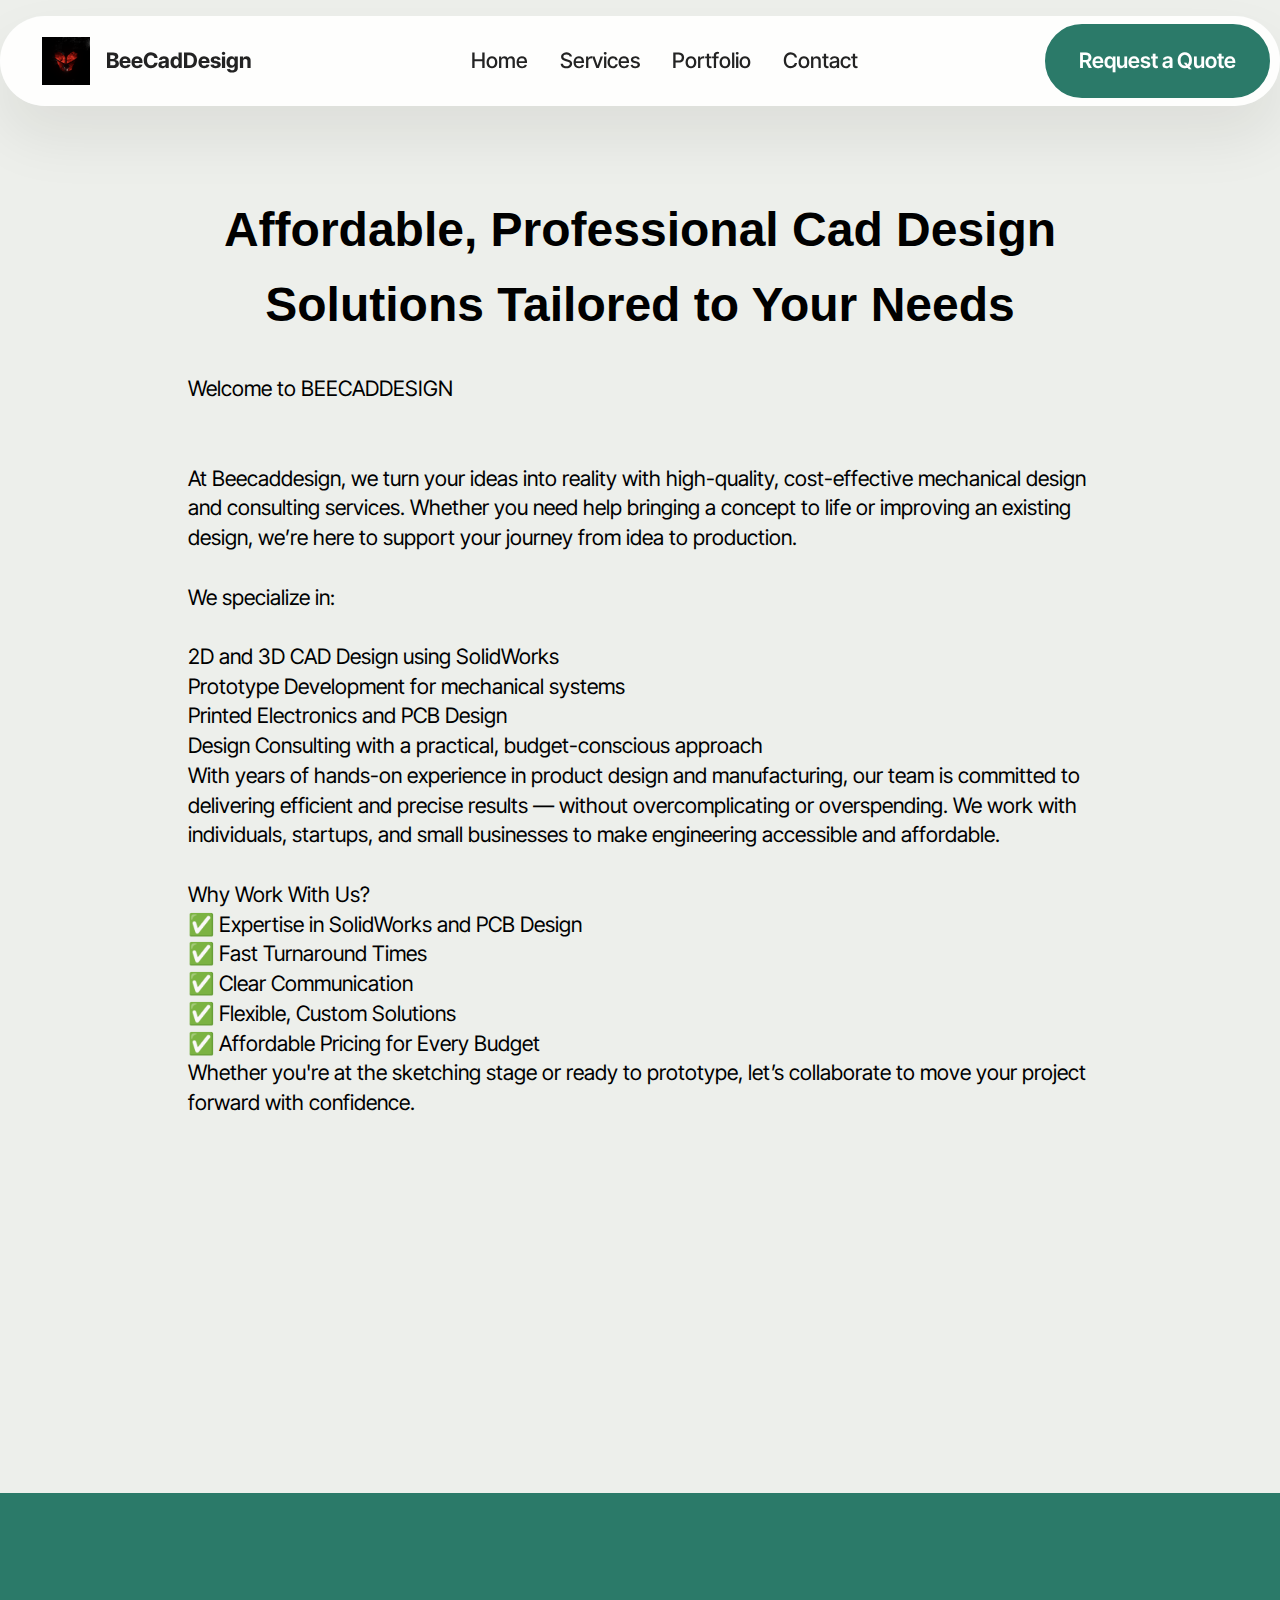
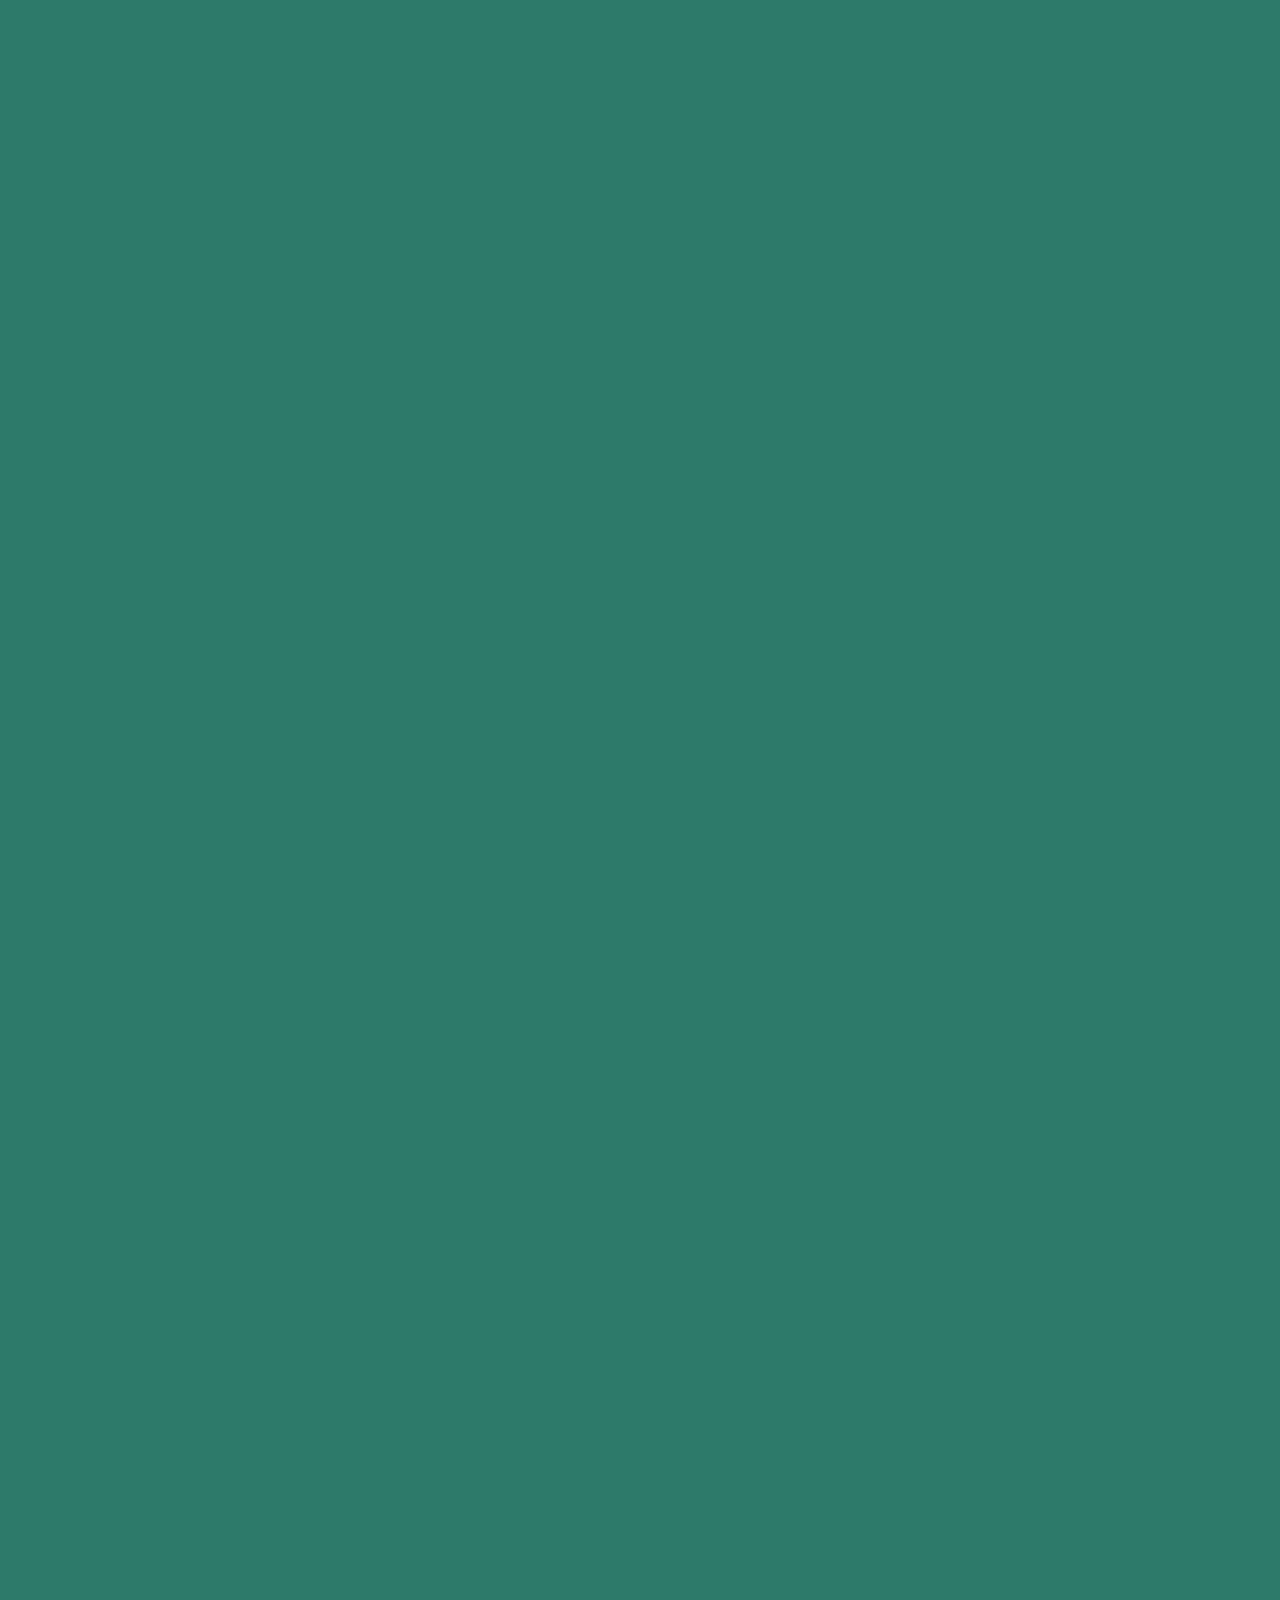
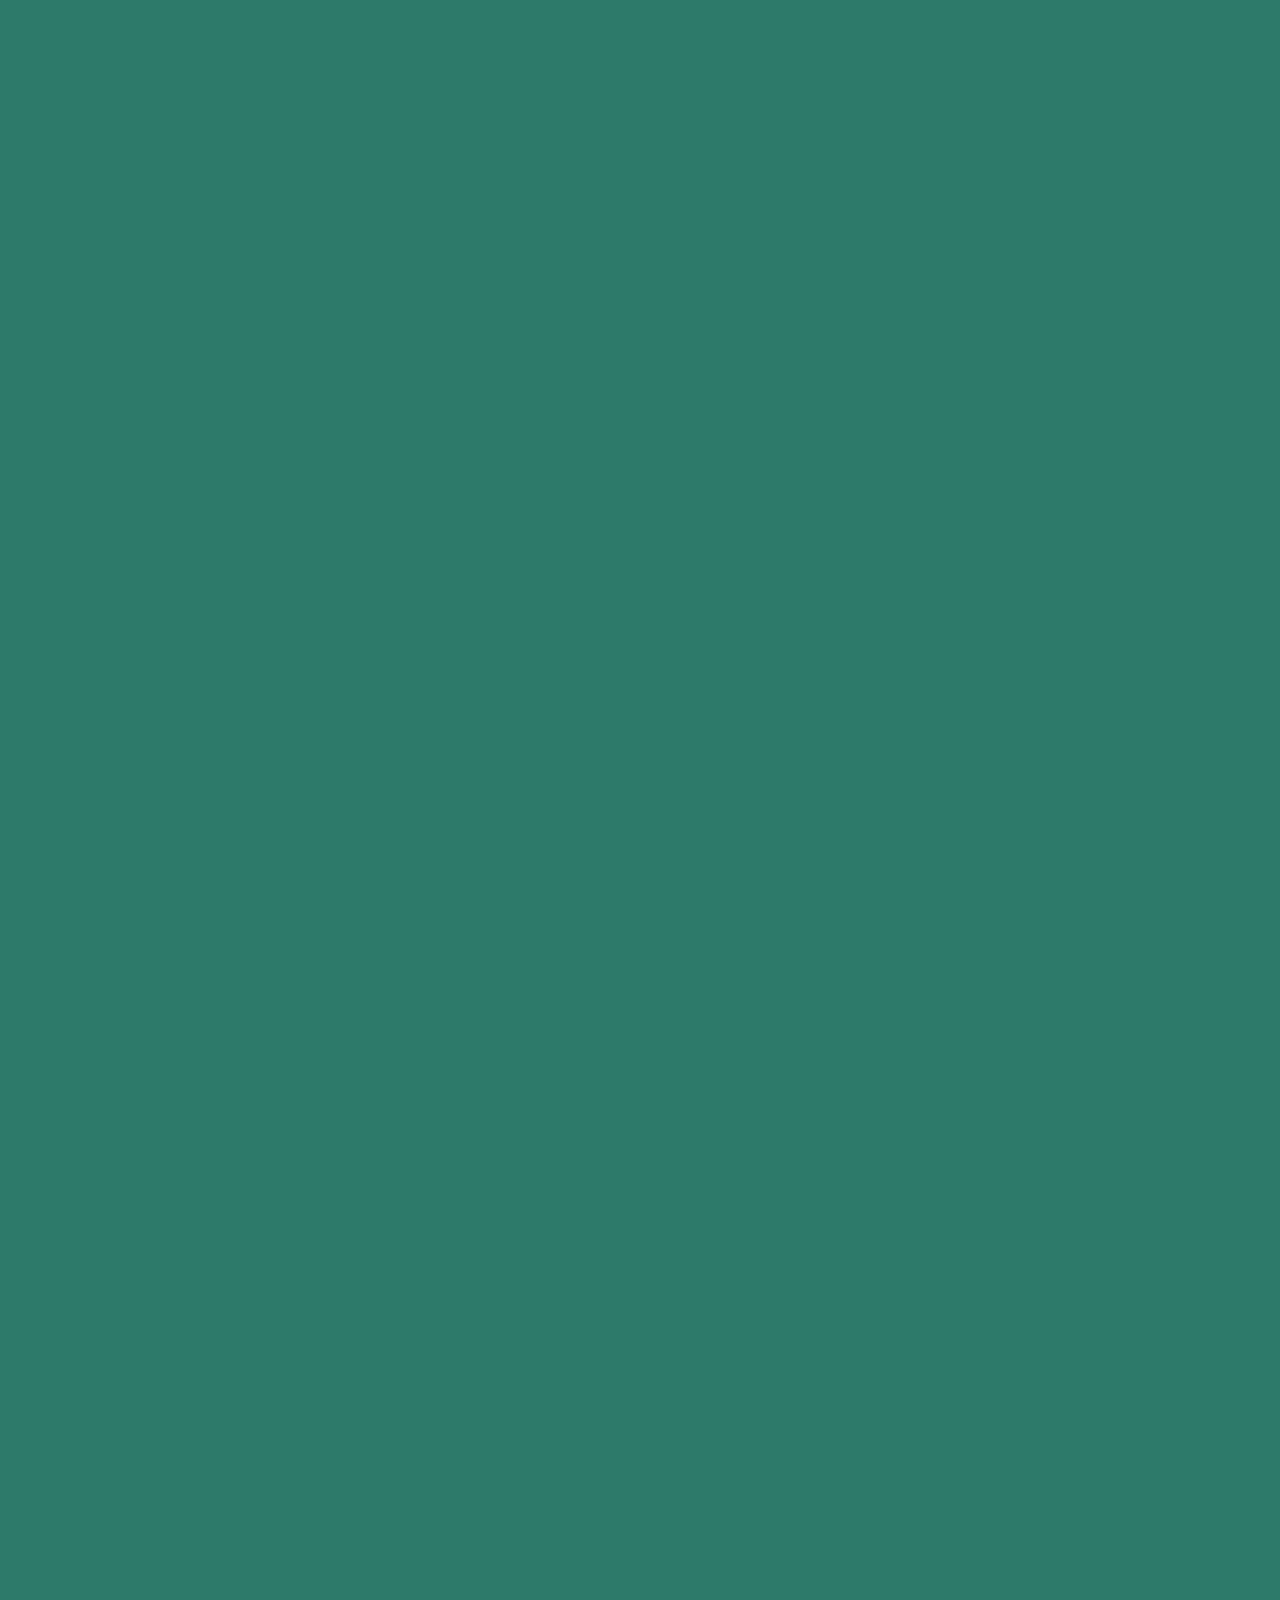
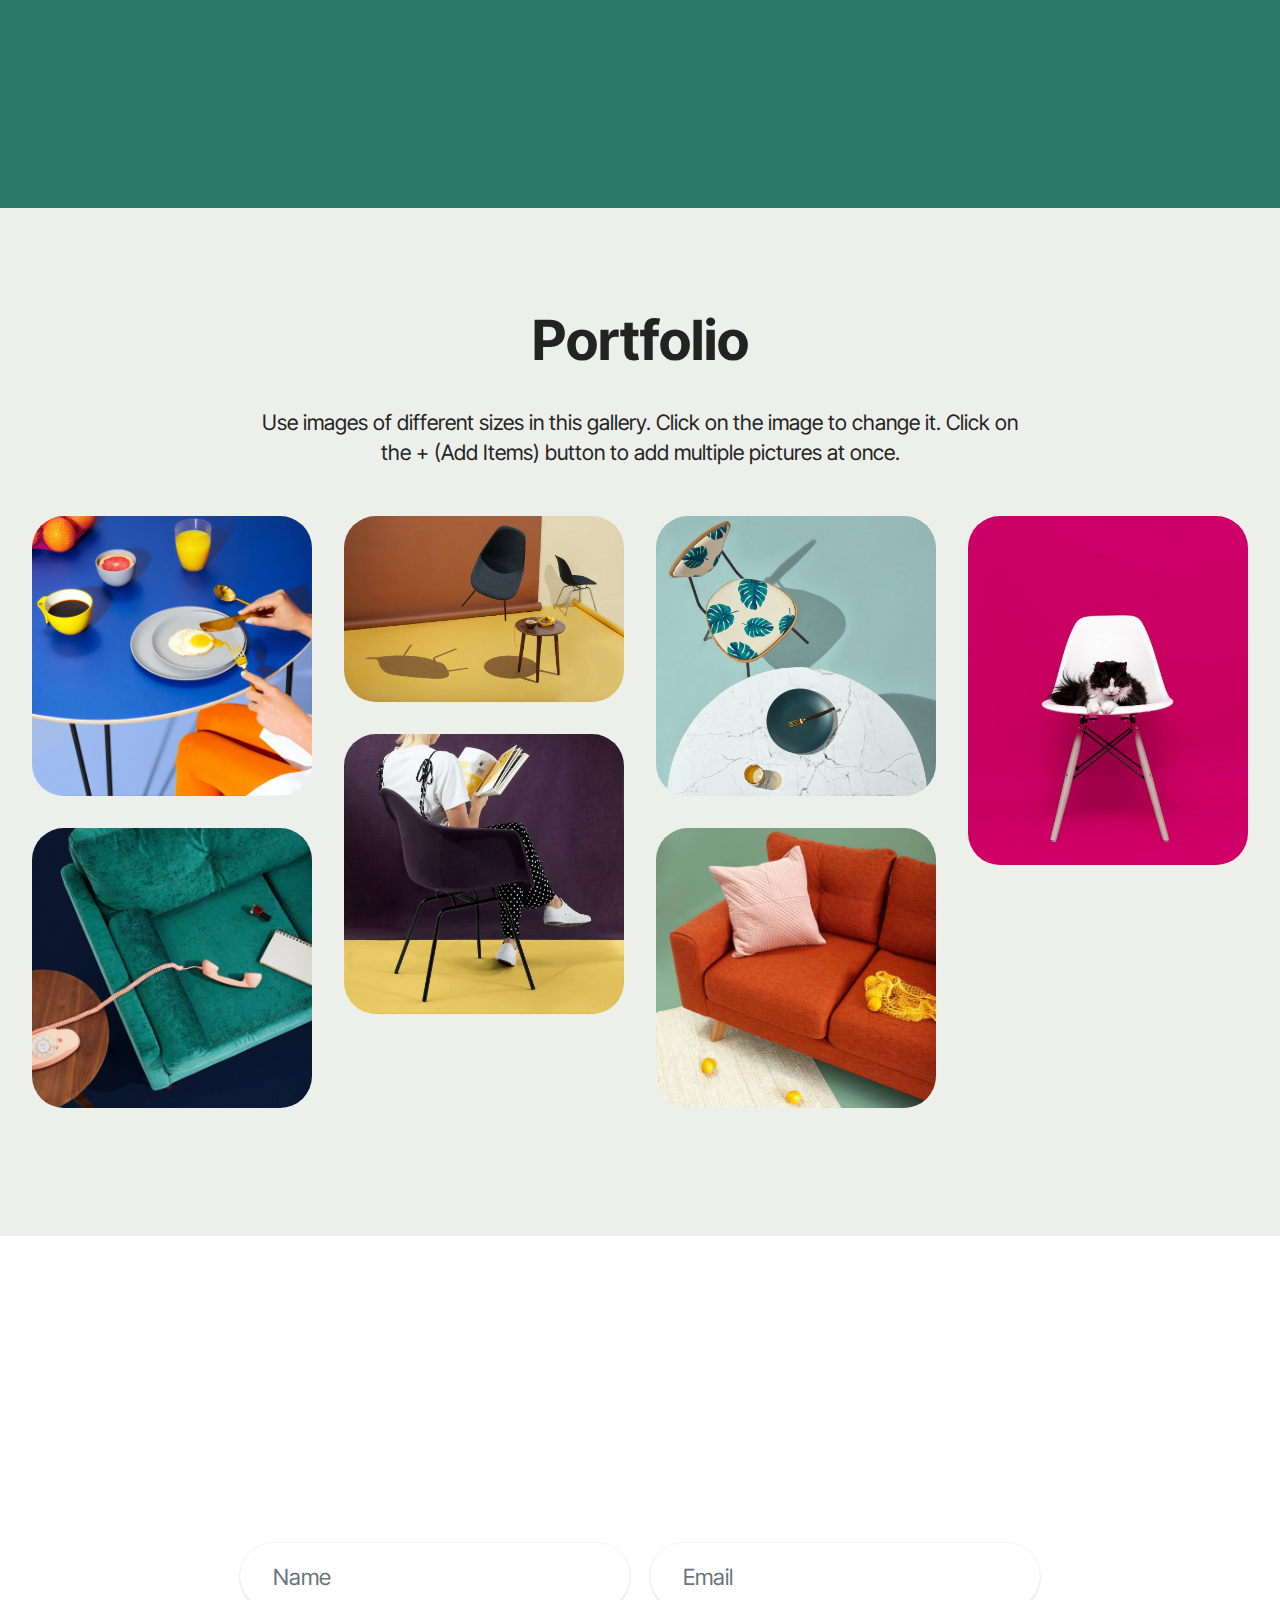
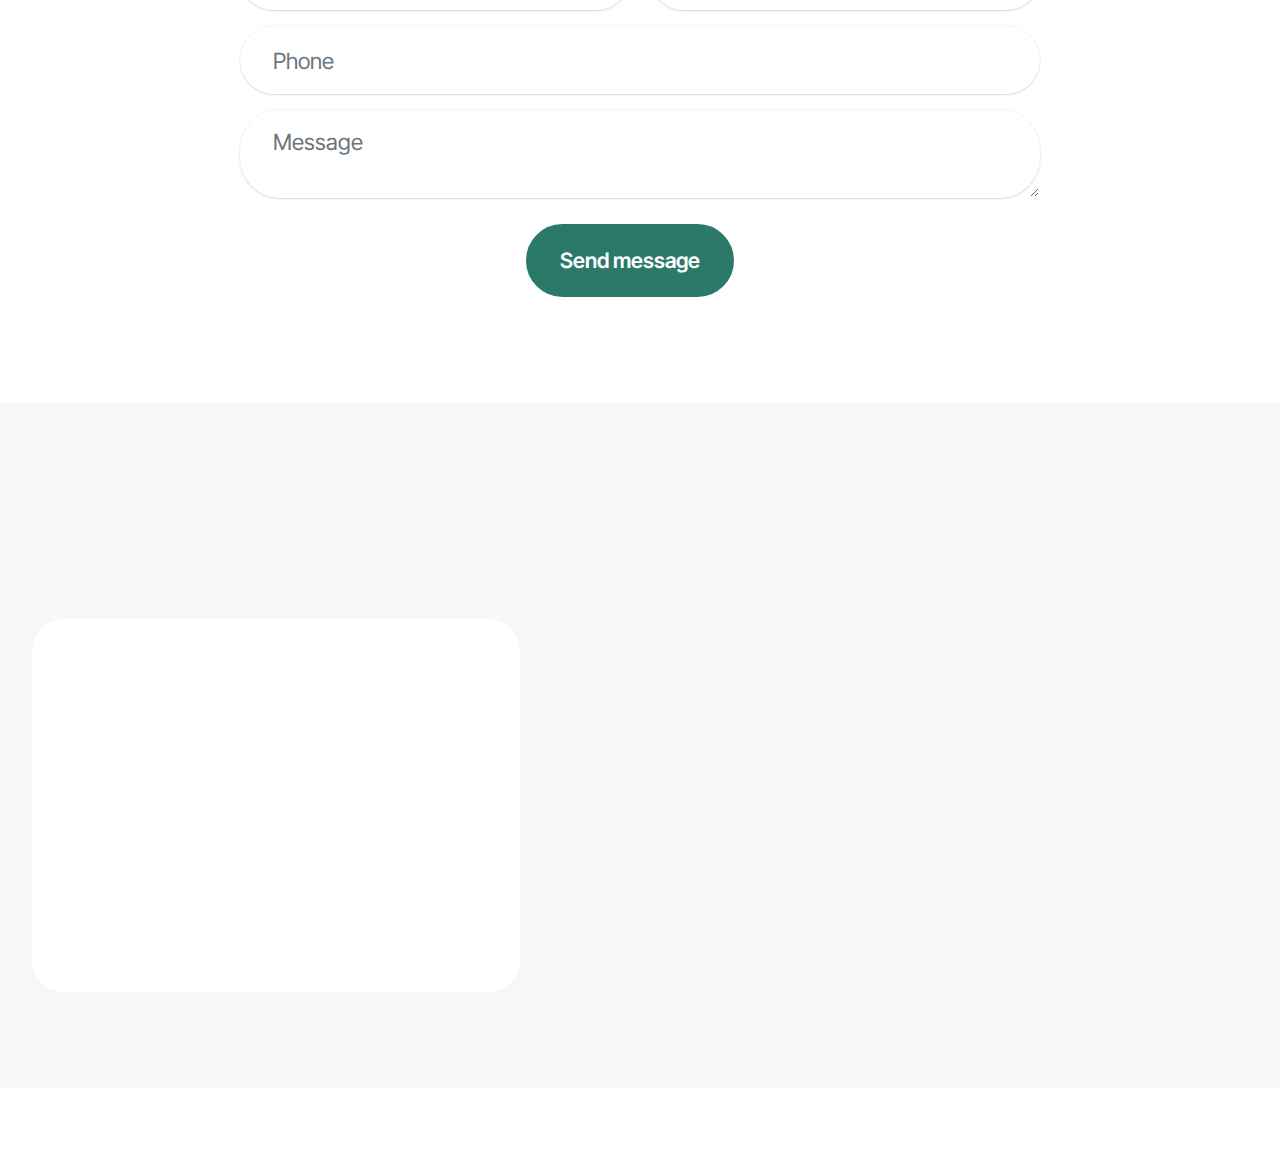
<file: index.html>
<!DOCTYPE html>
<html  >
<head>
  <!-- Site made with Mobirise Website Builder v6.0.6, https://mobirise.com -->
  <meta charset="UTF-8">
  <meta http-equiv="X-UA-Compatible" content="IE=edge">
  <meta name="generator" content="Mobirise v6.0.6, mobirise.com">
  <meta name="viewport" content="width=device-width, initial-scale=1, minimum-scale=1">
  <link rel="shortcut icon" href="assets/images/header201-1536x1024.jpeg" type="image/x-icon">
  <meta name="description" content="">
  
  
  <title>Home</title>
  <link rel="stylesheet" href="assets/web/assets/mobirise-icons2/mobirise2.css">
  <link rel="stylesheet" href="assets/bootstrap/css/bootstrap.min.css">
  <link rel="stylesheet" href="assets/bootstrap/css/bootstrap-grid.min.css">
  <link rel="stylesheet" href="assets/bootstrap/css/bootstrap-reboot.min.css">
  <link rel="stylesheet" href="assets/animatecss/animate.css">
  <link rel="stylesheet" href="assets/dropdown/css/style.css">
  <link rel="stylesheet" href="assets/theme/css/style.css">
  <link rel="stylesheet" href="assets/gallery/style.css">
  <link rel="preload" href="https://fonts.googleapis.com/css?family=Inter+Tight:100,200,300,400,500,600,700,800,900,100i,200i,300i,400i,500i,600i,700i,800i,900i&display=swap" as="style" onload="this.onload=null;this.rel='stylesheet'">
  <noscript><link rel="stylesheet" href="https://fonts.googleapis.com/css?family=Inter+Tight:100,200,300,400,500,600,700,800,900,100i,200i,300i,400i,500i,600i,700i,800i,900i&display=swap"></noscript>
  <link rel="preload" as="style" href="assets/mobirise/css/mbr-additional.css?v=83TpFG"><link rel="stylesheet" href="assets/mobirise/css/mbr-additional.css?v=83TpFG" type="text/css">

  
  
  
</head>
<body>
  
  <section data-bs-version="5.1" class="menu menu2 cid-tJS6tZXiPa" once="menu" id="menu02-0">
	

	<nav class="navbar navbar-dropdown navbar-fixed-top navbar-expand-lg">
		<div class="container">
			<div class="navbar-brand">
				<span class="navbar-logo">
					<a href="https://mobirise.com">
						<img src="assets/images/header201-1536x1024.jpeg" alt="Mobirise Website Builder" style="height: 3rem;">
					</a>
				</span>
				<span class="navbar-caption-wrap"><a class="navbar-caption text-black text-primary display-4" href="index.html#header05-1">BeeCadDesign</a></span>
			</div>
			<button class="navbar-toggler" type="button" data-toggle="collapse" data-bs-toggle="collapse" data-target="#navbarSupportedContent" data-bs-target="#navbarSupportedContent" aria-controls="navbarNavAltMarkup" aria-expanded="false" aria-label="Toggle navigation">
				<div class="hamburger">
					<span></span>
					<span></span>
					<span></span>
					<span></span>
				</div>
			</button>
			<div class="collapse navbar-collapse" id="navbarSupportedContent">
				<ul class="navbar-nav nav-dropdown" data-app-modern-menu="true"><li class="nav-item">
						<a class="nav-link link text-black text-primary display-4" href="index.html#top">Home</a>
					</li>
					<li class="nav-item">
						<a class="nav-link link text-black text-primary display-4" href="index.html#features04-w" aria-expanded="false">Services</a>
					</li>
					<li class="nav-item">
						<a class="nav-link link text-black text-primary display-4" href="index.html#gallery02-v">Portfolio</a>
					</li><li class="nav-item"><a class="nav-link link text-black text-primary display-4" href="index.html#contacts02-9">Contact</a></li></ul>
				
				<div class="navbar-buttons mbr-section-btn"><a class="btn btn-primary display-4" href="quote-form.html">Request a Quote</a></div>
			
			</div>
		</div>
	</nav>
</section>

<section data-bs-version="5.1" class="header5 cid-tJS6uM4N87" id="header05-1">
	

	
	
	<div class="topbg"></div>
	<div class="align-center container">
		<div class="row justify-content-center">
			<div class="col-md-12 col-lg-9">
				<h1 class="mbr-section-title mbr-fonts-style mb-4 display-1" style="font-family: 'Roboto', sans-serif; font-size: 3rem;"><div><strong>Affordable, Professional Cad Design Solutions Tailored to Your Needs</strong></div></h1>
				<p class="mbr-text mbr-fonts-style mb-4 display-7">Welcome to BEECADDESIGN
<br><br>
<br>At Beecaddesign, we turn your ideas into reality with high-quality, cost-effective mechanical design and consulting services. Whether you need help bringing a concept to life or improving an existing design, we’re here to support your journey from idea to production.
<br>
<br>We specialize in:
<br>
<br>2D and 3D CAD Design using SolidWorks
<br>Prototype Development for mechanical systems
<br>Printed Electronics and PCB Design
<br>Design Consulting with a practical, budget-conscious approach
<br>With years of hands-on experience in product design and manufacturing, our team is committed to delivering efficient and precise results — without overcomplicating or overspending. We work with individuals, startups, and small businesses to make engineering accessible and affordable.
<br>
<br>Why Work With Us?
<br>✅ Expertise in SolidWorks and PCB Design
<br>✅ Fast Turnaround Times
<br>✅ Clear Communication
<br>✅ Flexible, Custom Solutions
<br>✅ Affordable Pricing for Every Budget
<br>Whether you're at the sketching stage or ready to prototype, let’s collaborate to move your project forward with confidence.</p>
				<div class="mbr-section-btn mt-3"><a class="btn btn-primary display-7" href="quote-form.html">Request a Qoute</a></div>
			</div>
		</div>
		<div class="row mt-5 justify-content-center">
			<div class="col-12 col-lg-12">
				<img src="assets/images/header201-1536x1024.jpg" alt="Mobirise Website Builder" title="">
			</div>
		</div>
	</div>
</section>

<section data-bs-version="5.1" class="features4 cid-tMlEXTHLbS" id="features04-w">
	
	
	<div class="container">
		<div class="row justify-content-center">
			<div class="col-12 content-head">
				<div class="mbr-section-head mb-5">
					<h4 class="mbr-section-title mbr-fonts-style align-center mb-0 display-2"><strong>Our Services</strong></h4>
					<h5 class="mbr-section-subtitle mbr-fonts-style align-center mb-0 mt-4 display-5">We offer a range of design and engineering services to help you bring your ideas to life—accurately, efficiently, and affordably.<br>🔧<strong> 2D &amp; 3D CAD Design</strong><div>We provide detailed and production-ready 2D drawings and 3D models using SolidWorks, tailored to your mechanical or product design needs. Whether it's a new concept or an improvement of an existing product, we deliver with precision.
</div><div>What we offer:
</div><div>Part and assembly modeling
</div><div>Technical drawings for manufacturing
</div><div>Parametric and design-for-manufacture (DFM) modeling
</div><div>Design modifications or reverse engineering
</div><div>🧪 Prototype Design &amp; Development
</div><div>We transform CAD models into physical prototypes, helping you test, validate, and iterate before full-scale production.
</div><div>What we offer:
</div><div>Mechanical prototypes
</div><div>Rapid prototyping for concept validation
</div><div>Integration of 3D printed or machined parts
</div><div>Assistance with material and component selection
</div><div>💡 Printed Electronics &amp; PCB Design
</div><div>Need help designing flexible circuits or custom PCBs? We support early-stage printed electronics development and full PCB layout design.
</div><div>What we offer:
</div><div>PCB schematic and layout design
</div><div>Gerber file preparation
</div><div>Design for manufacturability
</div><div>Consulting for printed and hybrid electronics
</div><div>🧠 Design Consulting
</div><div>Not sure where to start? Let us guide you. We provide practical design advice, reviews, and optimization suggestions that help reduce cost, improve performance, and speed up development.
</div><div>What we offer:
</div><div>One-on-one design consultations
</div><div>Product feasibility evaluation
</div><div>CAD file reviews and redesign
</div><div>Cost-saving recommendations
</div><div>Need Something Custom?
</div><div>We’re flexible—just tell us what you need, and we’ll find the right solution for your project.
</div><div>👉 Contact Us today for a free initial consultation.</div><div>
</div><div>
</div><div>
</div><div>
</div><div>
</div><div>
</div><div>
</div><div>
</div><div>
</div></h5>
					
				</div>
			</div>
		</div>
		<div class="row">
			<div class="item features-image col-12 col-md-6 col-lg-4">
				<div class="item-wrapper">
					<div class="item-img">
						<img src="assets/images/gallery03.jpg" alt="Mobirise Website Builder">
					</div>
					<div class="item-content">
						<h5 class="item-title mbr-fonts-style display-5">
							<strong>Marketing</strong>
						</h5>
						
						<p class="mbr-text mbr-fonts-style display-7">
							Service Description. You can show/hide the title, subtitle, text, button in the Block Parameters
						</p>
						<div class="mbr-section-btn item-footer"><a href="" class="btn item-btn btn-primary display-7">Learn more</a></div>
					</div>

				</div>
			</div>
			<div class="item features-image col-12 col-md-6 col-lg-4">
				<div class="item-wrapper">
					<div class="item-img">
						<img src="assets/images/gallery05.jpg" alt="Mobirise Website Builder">
					</div>
					<div class="item-content">
						<h5 class="item-title mbr-fonts-style display-5">
							<strong>Promotion</strong>
						</h5>
						
						<p class="mbr-text mbr-fonts-style display-7">
							Service Description. You can show/hide the title, subtitle, text, button in the Block Parameters
						</p>
						<div class="mbr-section-btn item-footer"><a href="" class="btn item-btn btn-primary display-7">Learn more</a></div>
					</div>
				</div>
			</div>
			<div class="item features-image col-12 col-md-6 col-lg-4">
				<div class="item-wrapper">
					<div class="item-img">
						<img src="assets/images/gallery02.jpg" alt="Mobirise Website Builder">
					</div>
					<div class="item-content">
						<h5 class="item-title mbr-fonts-style display-5">
							<strong>Branding</strong>
						</h5>
						
						<p class="mbr-text mbr-fonts-style display-7">
							Service Description. You can show/hide the title, subtitle, text, button in the Block Parameters<br>
						</p>
						<div class="mbr-section-btn item-footer"><a href="" class="btn item-btn btn-primary display-7">Learn more</a></div>
					</div>
				</div>
			</div>
		</div>
	</div>
</section>

<section data-bs-version="5.1" class="gallery1 mbr-gallery cid-tMlDYtQ5fF" id="gallery02-v">
    

    
    

    <div class="container-fluid">
        <div class="row justify-content-center">
            <div class="col-12 content-head">
                <div class="mbr-section-head mb-5">
                    <h3 class="mbr-section-title mbr-fonts-style align-center m-0 display-2"><strong>Portfolio</strong></h3>
                    <h4 class="mbr-section-subtitle mbr-fonts-style align-center mb-0 mt-4 display-7">Use images of different sizes in this gallery. Click on the image to change it. Click on the + (Add Items) button to add multiple pictures at once.</h4>
                </div>
            </div>
        </div>
        <div class="row mbr-gallery mbr-masonry" data-masonry="{&quot;percentPosition&quot;: true }">
            <div class="col-12 col-md-6 col-lg-3 item gallery-image">
                <div class="item-wrapper" data-toggle="modal" data-bs-toggle="modal" data-target="#uSJszCjOTX-modal" data-bs-target="#uSJszCjOTX-modal">
                    <img class="w-100" src="assets/images/gallery03.jpg" alt="Mobirise Website Builder" data-slide-to="0" data-bs-slide-to="0" data-target="#lb-uSJszCjOTX" data-bs-target="#lb-uSJszCjOTX">
                    <div class="icon-wrapper">
                        <span class="mobi-mbri mobi-mbri-search mbr-iconfont mbr-iconfont-btn"></span>
                    </div>
                </div>
                
            </div>
            <div class="col-12 col-md-6 col-lg-3 item gallery-image">
                <div class="item-wrapper" data-toggle="modal" data-bs-toggle="modal" data-target="#uSJszCjOTX-modal" data-bs-target="#uSJszCjOTX-modal">
                    <img class="w-100" src="assets/images/gallery13.jpg" alt="Mobirise Website Builder" data-slide-to="1" data-bs-slide-to="1" data-target="#lb-uSJszCjOTX" data-bs-target="#lb-uSJszCjOTX">
                    <div class="icon-wrapper">
                        <span class="mobi-mbri mobi-mbri-search mbr-iconfont mbr-iconfont-btn"></span>
                    </div>
                </div>
                
            </div>
            <div class="col-12 col-md-6 col-lg-3 item gallery-image">
                <div class="item-wrapper" data-toggle="modal" data-bs-toggle="modal" data-target="#uSJszCjOTX-modal" data-bs-target="#uSJszCjOTX-modal">
                    <img class="w-100" src="assets/images/gallery10.jpg" alt="Mobirise Website Builder" data-slide-to="2" data-bs-slide-to="2" data-target="#lb-uSJszCjOTX" data-bs-target="#lb-uSJszCjOTX">
                    <div class="icon-wrapper">
                        <span class="mobi-mbri mobi-mbri-search mbr-iconfont mbr-iconfont-btn"></span>
                    </div>
                </div>
                
            </div>
            <div class="col-12 col-md-6 col-lg-3 item gallery-image">
                <div class="item-wrapper" data-toggle="modal" data-bs-toggle="modal" data-target="#uSJszCjOTX-modal" data-bs-target="#uSJszCjOTX-modal">
                    <img class="w-100" src="assets/images/gallery08.jpg" alt="Mobirise Website Builder" data-slide-to="3" data-bs-slide-to="3" data-target="#lb-uSJszCjOTX" data-bs-target="#lb-uSJszCjOTX">
                    <div class="icon-wrapper">
                        <span class="mobi-mbri mobi-mbri-search mbr-iconfont mbr-iconfont-btn"></span>
                    </div>
                </div>
                
            </div>
            <div class="col-12 col-md-6 col-lg-3 item gallery-image">
                <div class="item-wrapper" data-toggle="modal" data-bs-toggle="modal" data-target="#uSJszCjOTX-modal" data-bs-target="#uSJszCjOTX-modal">
                    <img class="w-100" src="assets/images/gallery06.jpg" alt="Mobirise Website Builder" data-slide-to="4" data-bs-slide-to="4" data-target="#lb-uSJszCjOTX" data-bs-target="#lb-uSJszCjOTX">
                    <div class="icon-wrapper">
                        <span class="mobi-mbri mobi-mbri-search mbr-iconfont mbr-iconfont-btn"></span>
                    </div>
                </div>
                
            </div>
            <div class="col-12 col-md-6 col-lg-3 item gallery-image">
                <div class="item-wrapper" data-toggle="modal" data-bs-toggle="modal" data-target="#uSJszCjOTX-modal" data-bs-target="#uSJszCjOTX-modal">
                    <img class="w-100" src="assets/images/gallery02.jpg" alt="Mobirise Website Builder" data-slide-to="5" data-bs-slide-to="5" data-target="#lb-uSJszCjOTX" data-bs-target="#lb-uSJszCjOTX">
                    <div class="icon-wrapper">
                        <span class="mobi-mbri mobi-mbri-search mbr-iconfont mbr-iconfont-btn"></span>
                    </div>
                </div>
                
            </div>
            <div class="col-12 col-md-6 col-lg-3 item gallery-image">
                <div class="item-wrapper" data-toggle="modal" data-bs-toggle="modal" data-target="#uSJszCjOTX-modal" data-bs-target="#uSJszCjOTX-modal">
                    <img class="w-100" src="assets/images/gallery01.jpg" alt="Mobirise Website Builder" data-slide-to="6" data-bs-slide-to="6" data-target="#lb-uSJszCjOTX" data-bs-target="#lb-uSJszCjOTX">
                    <div class="icon-wrapper">
                        <span class="mobi-mbri mobi-mbri-search mbr-iconfont mbr-iconfont-btn"></span>
                    </div>
                </div>
                
            </div>
        </div>

        <div class="modal mbr-slider" tabindex="-1" role="dialog" aria-hidden="true" id="uSJszCjOTX-modal">
            <div class="modal-dialog" role="document">
                <div class="modal-content">
                    <div class="modal-body">
                        <div class="carousel slide" id="lb-uSJszCjOTX" data-interval="5000" data-bs-interval="5000">
                            <div class="carousel-inner">
                                <div class="carousel-item active">
                                    <img class="d-block w-100" src="assets/images/gallery03.jpg" alt="Mobirise Website Builder">
                                </div>
                                <div class="carousel-item">
                                    <img class="d-block w-100" src="assets/images/gallery13.jpg" alt="Mobirise Website Builder">
                                </div>
                                <div class="carousel-item">
                                    <img class="d-block w-100" src="assets/images/gallery10.jpg" alt="Mobirise Website Builder">
                                </div>
                                <div class="carousel-item">
                                    <img class="d-block w-100" src="assets/images/gallery08.jpg" alt="Mobirise Website Builder">
                                </div>
                                <div class="carousel-item">
                                    <img class="d-block w-100" src="assets/images/gallery06.jpg" alt="Mobirise Website Builder">
                                </div>
                                <div class="carousel-item">
                                    <img class="d-block w-100" src="assets/images/gallery02.jpg" alt="Mobirise Website Builder">
                                </div>
                                <div class="carousel-item">
                                    <img class="d-block w-100" src="assets/images/gallery01.jpg" alt="Mobirise Website Builder">
                                </div>
                            </div>
                            <ol class="carousel-indicators">
                                <li data-slide-to="0" data-bs-slide-to="0" class="active" data-target="#lb-uSJszCjOTX" data-bs-target="#lb-uSJszCjOTX"></li>
                                <li data-slide-to="1" data-bs-slide-to="1" data-target="#lb-uSJszCjOTX" data-bs-target="#lb-uSJszCjOTX"></li>
                                <li data-slide-to="2" data-bs-slide-to="2" data-target="#lb-uSJszCjOTX" data-bs-target="#lb-uSJszCjOTX"></li>
                                <li data-slide-to="3" data-bs-slide-to="3" data-target="#lb-uSJszCjOTX" data-bs-target="#lb-uSJszCjOTX"></li>
                                <li data-slide-to="4" data-bs-slide-to="4" data-target="#lb-uSJszCjOTX" data-bs-target="#lb-uSJszCjOTX"></li>
                                <li data-slide-to="5" data-bs-slide-to="5" data-target="#lb-uSJszCjOTX" data-bs-target="#lb-uSJszCjOTX"></li>
                                <li data-slide-to="6" data-bs-slide-to="6" data-target="#lb-uSJszCjOTX" data-bs-target="#lb-uSJszCjOTX"></li>
                            </ol>
                            <a role="button" href="" class="close" data-dismiss="modal" data-bs-dismiss="modal" aria-label="Close">
                            </a>
                            <a class="carousel-control-prev carousel-control" role="button" data-slide="prev" data-bs-slide="prev" href="#lb-uSJszCjOTX">
                                <span class="mobi-mbri mobi-mbri-arrow-prev" aria-hidden="true"></span>
                                <span class="sr-only visually-hidden">Previous</span>
                            </a>
                            <a class="carousel-control-next carousel-control" role="button" data-slide="next" data-bs-slide="next" href="#lb-uSJszCjOTX">
                                <span class="mobi-mbri mobi-mbri-arrow-next" aria-hidden="true"></span>
                                <span class="sr-only visually-hidden">Next</span>
                            </a>
                        </div>
                    </div>
                </div>
            </div>
        </div>
    </div>
</section>

<section data-bs-version="5.1" class="form5 cid-tJS9pBcTSa" id="form02-6">
    
    
    <div class="container">
        <div class="mbr-section-head mb-5">
            <h3 class="mbr-section-title mbr-fonts-style align-center mb-0 display-2">
                <strong>Contact Form</strong></h3>
            <h4 class="mbr-section-subtitle mbr-fonts-style align-center mb-0 mt-4 display-7">To change your notification email, click on any form field below.
<div>The number of submissions is limited to 10 per day without the Form Builder.</div></h4>
        </div>
        <div class="row justify-content-center mt-4">
            <div class="col-lg-8 mx-auto mbr-form" data-form-type="formoid">
                <form action="https://mobirise.eu/" method="POST" class="mbr-form form-with-styler" data-form-title="Form Name"><input type="hidden" name="email" data-form-email="true" value="zmSFDPlT5wyWDbYJf7vBJaCLuE3WRxGs6S5OHgBdhO8Ec4Nb8uylbnsShrGsyz5ghChHuI7tJWcPac1s/ZpbCEA22d/1JO05N9CdtMy7zgg0yv7WUNoOirZCrfdanBZ7">
                    <div class="row">
                        <div hidden="hidden" data-form-alert="" class="alert alert-success col-12">Thanks for filling out the form!</div>
                        <div hidden="hidden" data-form-alert-danger="" class="alert alert-danger col-12">
                            Oops...! some problem!
                        </div>
                    </div>
                    <div class="dragArea row">
                        <div class="col-md col-sm-12 form-group mb-3" data-for="name">
                            <input type="text" name="name" placeholder="Name" data-form-field="name" class="form-control" value="" id="name-form02-6">
                        </div>
                        <div class="col-md col-sm-12 form-group mb-3" data-for="email">
                            <input type="email" name="email" placeholder="Email" data-form-field="email" class="form-control" value="" id="email-form02-6">
                        </div>
                        <div class="col-12 form-group mb-3" data-for="phone">
                            <input type="tel" name="phone" placeholder="Phone" data-form-field="phone" class="form-control" value="" id="phone-form02-6">
                        </div>
                        <div class="col-12 form-group mb-3" data-for="textarea">
                            <textarea name="textarea" placeholder="Message" data-form-field="textarea" class="form-control" id="textarea-form02-6"></textarea>
                        </div>
                        <div class="col-lg-12 col-md-12 col-sm-12 align-center mbr-section-btn">
                            <button type="submit" class="btn btn-primary display-7">Send message</button>
                        </div>
                    </div>
                </form>
            </div>
        </div>
    </div>
</section>

<section data-bs-version="5.1" class="contacts2 map1 cid-tLdYHD757A" id="contacts02-9">

    

    
    <div class="container">
        <div class="mbr-section-head mb-5">
            <h3 class="mbr-section-title mbr-fonts-style align-center mb-0 display-2">
                <strong>Contacts</strong>
            </h3>
            
        </div>
        <div class="row justify-content-center mt-4">
            <div class="card col-12 col-md-5">
                <div class="card-wrapper">
                    <div class="text-wrapper">
                        <h5 class="cardTitle mbr-fonts-style mb-2 display-5">
                        <strong>Get in touch</strong></h5>
                    <ul class="list mbr-fonts-style display-7">
                        <li class="mbr-text item-wrap"><span style="font-size: 1.4rem;">Phone: +1 334-497-2289</span></li>
                        <li class="mbr-text item-wrap">Email: info@beecaddesign.com</li><li class="mbr-text item-wrap"><br></li>
                        <li class="mbr-text item-wrap">Address: </li><li class="mbr-text item-wrap">10322 Olivia View Ln, Cypress, TX</li><li class="mbr-text item-wrap"><span style="font-size: 1.4rem;">Working hours:</span><br></li><li class="mbr-text item-wrap">9:00AM - 6:00PM</li>
                    </ul>
                    </div>
                </div>
            </div>
            <div class="map-wrapper col-12 col-md-7">
                <div class="google-map"><iframe src="https://www.google.com/maps/embed?pb=!1m18!1m12!1m3!1d6915.577088440763!2d-95.71763462499412!3d29.92798922407996!2m3!1f0!2f0!3f0!3m2!1i1024!2i768!4f13.1!3m3!1m2!1s0x8640d611711ab68d%3A0x187eff5584e18958!2s10322%20Olivia%20View%20Ln%2C%20Cypress%2C%20TX%2077433!5e0!3m2!1sen!2sus!4v1754155205295!5m2!1sen!2sus" width="600" height="450" style="border:0;" allowfullscreen="" loading="lazy" referrerpolicy="no-referrer-when-downgrade"></iframe></div>
            </div>
        </div>
    </div>
</section><section class="display-7" style="padding: 0;align-items: center;justify-content: center;flex-wrap: wrap;    align-content: center;display: flex;position: relative;height: 4rem;"><a href="https://mobiri.se/" style="flex: 1 1;height: 4rem;position: absolute;width: 100%;z-index: 1;"><img alt="" style="height: 4rem;" src="[data-uri]"></a><p style="margin: 0;text-align: center;" class="display-7">&#8204;</p><a style="z-index:1" href="https://mobirise.com/builder/ai-website-creator.html">Best AI Website Creator</a></section><script src="assets/bootstrap/js/bootstrap.bundle.min.js"></script>  <script src="assets/smoothscroll/smooth-scroll.js"></script>  <script src="assets/ytplayer/index.js"></script>  <script src="assets/dropdown/js/navbar-dropdown.js"></script>  <script src="assets/masonry/masonry.pkgd.min.js"></script>  <script src="assets/imagesloaded/imagesloaded.pkgd.min.js"></script>  <script src="assets/theme/js/script.js"></script>  <script src="assets/gallery/player.min.js"></script>  <script src="assets/gallery/script.js"></script>  <script src="assets/formoid/formoid.min.js"></script>  
  
  
  <input name="animation" type="hidden">
  </body>
</html>
</file>
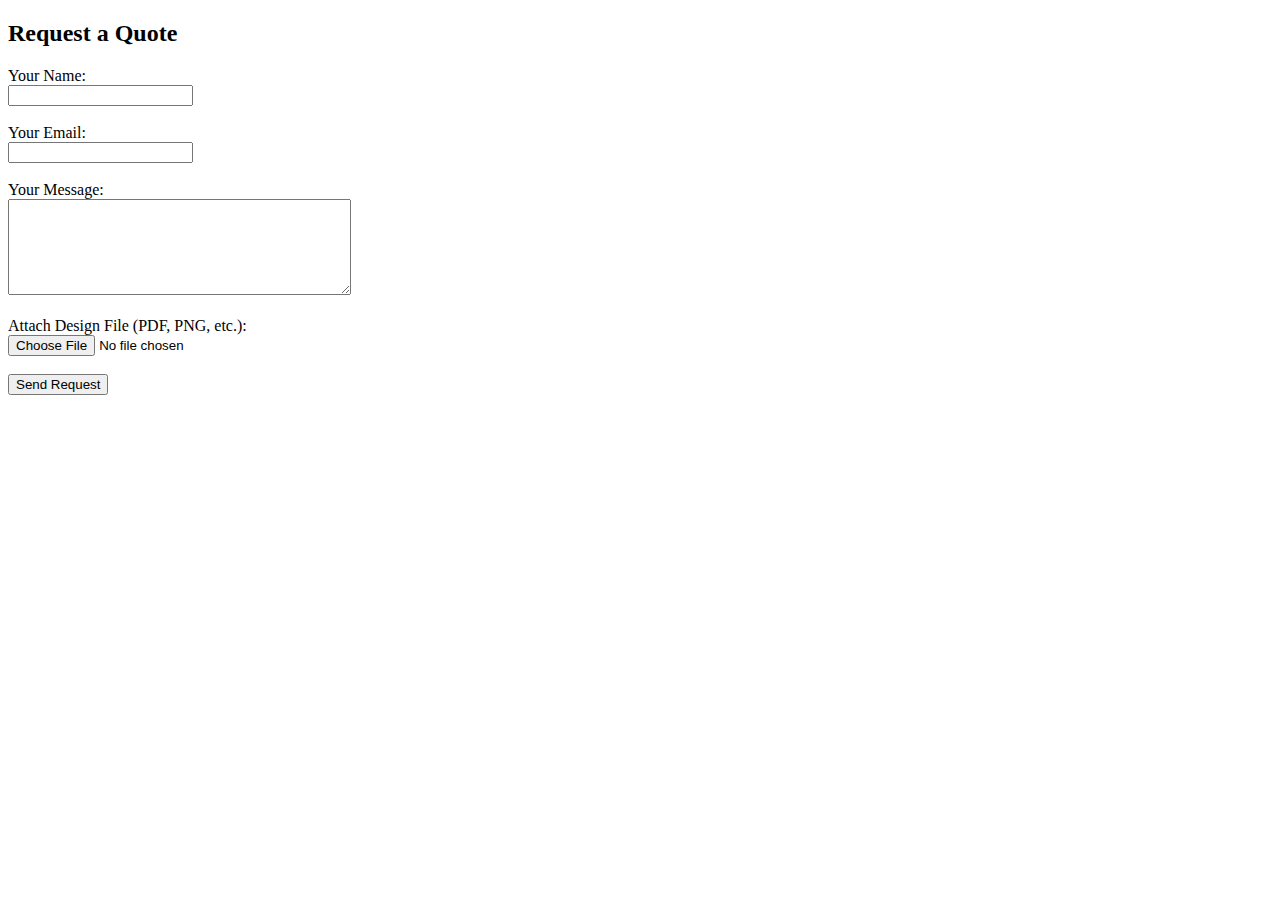
<file: quote-form.html>
<!DOCTYPE html>
<html lang="en">
<head>
  <meta charset="UTF-8" />
  <meta name="viewport" content="width=device-width, initial-scale=1.0"/>
  <title>Request a Quote</title>
</head>
<body>
  <h2>Request a Quote</h2>
  <form action="send-quote.php" method="POST" enctype="multipart/form-data">
    <label for="name">Your Name:</label><br/>
    <input type="text" id="name" name="name" required><br/><br/>

    <label for="email">Your Email:</label><br/>
    <input type="email" id="email" name="email" required><br/><br/>

    <label for="message">Your Message:</label><br/>
    <textarea id="message" name="message" rows="6" cols="40" required></textarea><br/><br/>

    <label for="file">Attach Design File (PDF, PNG, etc.):</label><br/>
    <input type="file" id="file" name="file" required><br/><br/>

    <input type="submit" value="Send Request">
  </form>
</body>
</html>
</file>
<file: assets/web/assets/mobirise-icons2/mobirise2.css>
@font-face {
  font-family: 'Moririse2';
  font-display: swap;
  src:  url('mobirise2.eot?f2bix4');
  src:  url('mobirise2.eot?f2bix4#iefix') format('embedded-opentype'),
    url('mobirise2.ttf?f2bix4') format('truetype'),
    url('mobirise2.woff?f2bix4') format('woff'),
    url('mobirise2.svg?f2bix4#mobirise2') format('svg');
  font-weight: normal;
  font-style: normal;
}

[class^="mobi-"], [class*=" mobi-"] {
  /* use !important to prevent issues with browser extensions that change fonts */
  font-family: 'Moririse2' !important;
  speak: none;
  font-style: normal;
  font-weight: normal;
  font-variant: normal;
  text-transform: none;
  line-height: 1;

  /* Better Font Rendering =========== */
  -webkit-font-smoothing: antialiased;
  -moz-osx-font-smoothing: grayscale;
}

.mobi-mbri-add-submenu:before {
  content: "\e900";
}
.mobi-mbri-alert:before {
  content: "\e901";
}
.mobi-mbri-align-center:before {
  content: "\e902";
}
.mobi-mbri-align-justify:before {
  content: "\e903";
}
.mobi-mbri-align-left:before {
  content: "\e904";
}
.mobi-mbri-align-right:before {
  content: "\e905";
}
.mobi-mbri-android:before {
  content: "\e906";
}
.mobi-mbri-apple:before {
  content: "\e907";
}
.mobi-mbri-arrow-down:before {
  content: "\e908";
}
.mobi-mbri-arrow-next:before {
  content: "\e909";
}
.mobi-mbri-arrow-prev:before {
  content: "\e90a";
}
.mobi-mbri-arrow-up:before {
  content: "\e90b";
}
.mobi-mbri-bold:before {
  content: "\e90c";
}
.mobi-mbri-bookmark:before {
  content: "\e90d";
}
.mobi-mbri-bootstrap:before {
  content: "\e90e";
}
.mobi-mbri-briefcase:before {
  content: "\e90f";
}
.mobi-mbri-browse:before {
  content: "\e910";
}
.mobi-mbri-bulleted-list:before {
  content: "\e911";
}
.mobi-mbri-calendar:before {
  content: "\e912";
}
.mobi-mbri-camera:before {
  content: "\e913";
}
.mobi-mbri-cart-add:before {
  content: "\e914";
}
.mobi-mbri-cart-full:before {
  content: "\e915";
}
.mobi-mbri-cash:before {
  content: "\e916";
}
.mobi-mbri-change-style:before {
  content: "\e917";
}
.mobi-mbri-chat:before {
  content: "\e918";
}
.mobi-mbri-clock:before {
  content: "\e919";
}
.mobi-mbri-close:before {
  content: "\e91a";
}
.mobi-mbri-cloud:before {
  content: "\e91b";
}
.mobi-mbri-code:before {
  content: "\e91c";
}
.mobi-mbri-contact-form:before {
  content: "\e91d";
}
.mobi-mbri-credit-card:before {
  content: "\e91e";
}
.mobi-mbri-cursor-click:before {
  content: "\e91f";
}
.mobi-mbri-cust-feedback:before {
  content: "\e920";
}
.mobi-mbri-database:before {
  content: "\e921";
}
.mobi-mbri-delivery:before {
  content: "\e922";
}
.mobi-mbri-desktop:before {
  content: "\e923";
}
.mobi-mbri-devices:before {
  content: "\e924";
}
.mobi-mbri-down:before {
  content: "\e925";
}
.mobi-mbri-download-2:before {
  content: "\e926";
}
.mobi-mbri-download:before {
  content: "\e927";
}
.mobi-mbri-drag-n-drop-2:before {
  content: "\e928";
}
.mobi-mbri-drag-n-drop:before {
  content: "\e929";
}
.mobi-mbri-edit-2:before {
  content: "\e92a";
}
.mobi-mbri-edit:before {
  content: "\e92b";
}
.mobi-mbri-error:before {
  content: "\e92c";
}
.mobi-mbri-extension:before {
  content: "\e92d";
}
.mobi-mbri-features:before {
  content: "\e92e";
}
.mobi-mbri-file:before {
  content: "\e92f";
}
.mobi-mbri-flag:before {
  content: "\e930";
}
.mobi-mbri-folder:before {
  content: "\e931";
}
.mobi-mbri-gift:before {
  content: "\e932";
}
.mobi-mbri-github:before {
  content: "\e933";
}
.mobi-mbri-globe-2:before {
  content: "\e934";
}
.mobi-mbri-globe:before {
  content: "\e935";
}
.mobi-mbri-growing-chart:before {
  content: "\e936";
}
.mobi-mbri-hearth:before {
  content: "\e937";
}
.mobi-mbri-help:before {
  content: "\e938";
}
.mobi-mbri-home:before {
  content: "\e939";
}
.mobi-mbri-hot-cup:before {
  content: "\e93a";
}
.mobi-mbri-idea:before {
  content: "\e93b";
}
.mobi-mbri-image-gallery:before {
  content: "\e93c";
}
.mobi-mbri-image-slider:before {
  content: "\e93d";
}
.mobi-mbri-info:before {
  content: "\e93e";
}
.mobi-mbri-italic:before {
  content: "\e93f";
}
.mobi-mbri-key:before {
  content: "\e940";
}
.mobi-mbri-laptop:before {
  content: "\e941";
}
.mobi-mbri-layers:before {
  content: "\e942";
}
.mobi-mbri-left-right:before {
  content: "\e943";
}
.mobi-mbri-left:before {
  content: "\e944";
}
.mobi-mbri-letter:before {
  content: "\e945";
}
.mobi-mbri-like:before {
  content: "\e946";
}
.mobi-mbri-link:before {
  content: "\e947";
}
.mobi-mbri-lock:before {
  content: "\e948";
}
.mobi-mbri-login:before {
  content: "\e949";
}
.mobi-mbri-logout:before {
  content: "\e94a";
}
.mobi-mbri-magic-stick:before {
  content: "\e94b";
}
.mobi-mbri-map-pin:before {
  content: "\e94c";
}
.mobi-mbri-menu:before {
  content: "\e94d";
}
.mobi-mbri-mobile-2:before {
  content: "\e94e";
}
.mobi-mbri-mobile-horizontal:before {
  content: "\e94f";
}
.mobi-mbri-mobile:before {
  content: "\e950";
}
.mobi-mbri-mobirise:before {
  content: "\e951";
}
.mobi-mbri-more-horizontal:before {
  content: "\e952";
}
.mobi-mbri-more-vertical:before {
  content: "\e953";
}
.mobi-mbri-music:before {
  content: "\e954";
}
.mobi-mbri-new-file:before {
  content: "\e955";
}
.mobi-mbri-numbered-list:before {
  content: "\e956";
}
.mobi-mbri-opened-folder:before {
  content: "\e957";
}
.mobi-mbri-pages:before {
  content: "\e958";
}
.mobi-mbri-paper-plane:before {
  content: "\e959";
}
.mobi-mbri-paperclip:before {
  content: "\e95a";
}
.mobi-mbri-phone:before {
  content: "\e95b";
}
.mobi-mbri-photo:before {
  content: "\e95c";
}
.mobi-mbri-photos:before {
  content: "\e95d";
}
.mobi-mbri-pin:before {
  content: "\e95e";
}
.mobi-mbri-play:before {
  content: "\e95f";
}
.mobi-mbri-plus:before {
  content: "\e960";
}
.mobi-mbri-preview:before {
  content: "\e961";
}
.mobi-mbri-print:before {
  content: "\e962";
}
.mobi-mbri-protect:before {
  content: "\e963";
}
.mobi-mbri-question:before {
  content: "\e964";
}
.mobi-mbri-quote-left:before {
  content: "\e965";
}
.mobi-mbri-quote-right:before {
  content: "\e966";
}
.mobi-mbri-redo:before {
  content: "\e967";
}
.mobi-mbri-refresh:before {
  content: "\e968";
}
.mobi-mbri-responsive-2:before {
  content: "\e969";
}
.mobi-mbri-responsive:before {
  content: "\e96a";
}
.mobi-mbri-right:before {
  content: "\e96b";
}
.mobi-mbri-rocket:before {
  content: "\e96c";
}
.mobi-mbri-sad-face:before {
  content: "\e96d";
}
.mobi-mbri-sale:before {
  content: "\e96e";
}
.mobi-mbri-save:before {
  content: "\e96f";
}
.mobi-mbri-search:before {
  content: "\e970";
}
.mobi-mbri-setting-2:before {
  content: "\e971";
}
.mobi-mbri-setting-3:before {
  content: "\e972";
}
.mobi-mbri-setting:before {
  content: "\e973";
}
.mobi-mbri-share:before {
  content: "\e974";
}
.mobi-mbri-shopping-bag:before {
  content: "\e975";
}
.mobi-mbri-shopping-basket:before {
  content: "\e976";
}
.mobi-mbri-shopping-cart:before {
  content: "\e977";
}
.mobi-mbri-sites:before {
  content: "\e978";
}
.mobi-mbri-smile-face:before {
  content: "\e979";
}
.mobi-mbri-speed:before {
  content: "\e97a";
}
.mobi-mbri-star:before {
  content: "\e97b";
}
.mobi-mbri-success:before {
  content: "\e97c";
}
.mobi-mbri-sun:before {
  content: "\e97d";
}
.mobi-mbri-sun2:before {
  content: "\e97e";
}
.mobi-mbri-tablet-vertical:before {
  content: "\e97f";
}
.mobi-mbri-tablet:before {
  content: "\e980";
}
.mobi-mbri-target:before {
  content: "\e981";
}
.mobi-mbri-timer:before {
  content: "\e982";
}
.mobi-mbri-to-ftp:before {
  content: "\e983";
}
.mobi-mbri-to-local-drive:before {
  content: "\e984";
}
.mobi-mbri-touch-swipe:before {
  content: "\e985";
}
.mobi-mbri-touch:before {
  content: "\e986";
}
.mobi-mbri-trash:before {
  content: "\e987";
}
.mobi-mbri-underline:before {
  content: "\e988";
}
.mobi-mbri-undo:before {
  content: "\e989";
}
.mobi-mbri-unlink:before {
  content: "\e98a";
}
.mobi-mbri-unlock:before {
  content: "\e98b";
}
.mobi-mbri-up-down:before {
  content: "\e98c";
}
.mobi-mbri-up:before {
  content: "\e98d";
}
.mobi-mbri-update:before {
  content: "\e98e";
}
.mobi-mbri-upload-2:before {
  content: "\e98f";
}
.mobi-mbri-upload:before {
  content: "\e990";
}
.mobi-mbri-user-2:before {
  content: "\e991";
}
.mobi-mbri-user:before {
  content: "\e992";
}
.mobi-mbri-users:before {
  content: "\e993";
}
.mobi-mbri-video-play:before {
  content: "\e994";
}
.mobi-mbri-video:before {
  content: "\e995";
}
.mobi-mbri-watch:before {
  content: "\e996";
}
.mobi-mbri-website-theme-2:before {
  content: "\e997";
}
.mobi-mbri-website-theme:before {
  content: "\e998";
}
.mobi-mbri-wifi:before {
  content: "\e999";
}
.mobi-mbri-windows:before {
  content: "\e99a";
}
.mobi-mbri-zoom-in:before {
  content: "\e99b";
}
.mobi-mbri-zoom-out:before {
  content: "\e99c";
}
</file>
<file: assets/dropdown/css/style.css>
.navbar-dropdown {
  left: 0;
  padding: 0;
  position: absolute;
  right: 0;
  top: 0;
  transition: all 0.45s ease;
  z-index: 1030;
  background: #282828; }
  .navbar-dropdown .navbar-logo {
    margin-right: 0.8rem;
    transition: margin 0.3s ease-in-out;
    vertical-align: middle; }
    .navbar-dropdown .navbar-logo img {
      height: 3.125rem;
      transition: all 0.3s ease-in-out; }
    .navbar-dropdown .navbar-logo.mbr-iconfont {
      font-size: 3.125rem;
      line-height: 3.125rem; }
  .navbar-dropdown .navbar-caption {
    font-weight: 700;
    white-space: normal;
    vertical-align: -4px;
    line-height: 3.125rem !important; }
    .navbar-dropdown .navbar-caption, .navbar-dropdown .navbar-caption:hover {
      color: inherit;
      text-decoration: none; }
  .navbar-dropdown .mbr-iconfont + .navbar-caption {
    vertical-align: -1px; }
  .navbar-dropdown.navbar-fixed-top {
    position: fixed; }
  .navbar-dropdown .navbar-brand span {
    vertical-align: -4px; }
  .navbar-dropdown.bg-color.transparent {
    background: none; }
  .navbar-dropdown.navbar-short .navbar-brand {
    padding: 0.625rem 0; }
    .navbar-dropdown.navbar-short .navbar-brand span {
      vertical-align: -1px; }
  .navbar-dropdown.navbar-short .navbar-caption {
    line-height: 2.375rem !important;
    vertical-align: -2px; }
  .navbar-dropdown.navbar-short .navbar-logo {
    margin-right: 0.5rem; }
    .navbar-dropdown.navbar-short .navbar-logo img {
      height: 2.375rem; }
    .navbar-dropdown.navbar-short .navbar-logo.mbr-iconfont {
      font-size: 2.375rem;
      line-height: 2.375rem; }
  .navbar-dropdown.navbar-short .mbr-table-cell {
    height: 3.625rem; }
  .navbar-dropdown .navbar-close {
    left: 0.6875rem;
    position: fixed;
    top: 0.75rem;
    z-index: 1000; }
  .navbar-dropdown .hamburger-icon {
    content: "";
    display: inline-block;
    vertical-align: middle;
    width: 16px;
    -webkit-box-shadow: 0 -6px 0 1px #282828,0 0 0 1px #282828,0 6px 0 1px #282828;
    -moz-box-shadow: 0 -6px 0 1px #282828,0 0 0 1px #282828,0 6px 0 1px #282828;
    box-shadow: 0 -6px 0 1px #282828,0 0 0 1px #282828,0 6px 0 1px #282828; }

.dropdown-menu .dropdown-toggle[data-toggle="dropdown-submenu"]::after {
  border-bottom: 0.35em solid transparent;
  border-left: 0.35em solid;
  border-right: 0;
  border-top: 0.35em solid transparent;
  margin-left: 0.3rem; }

.dropdown-menu .dropdown-item:focus {
  outline: 0; }

.nav-dropdown {
  font-size: 0.75rem;
  font-weight: 500;
  height: auto !important; }
  .nav-dropdown .nav-btn {
    padding-left: 1rem; }
  .nav-dropdown .link {
    margin: .667em 1.667em;
    font-weight: 500;
    padding: 0;
    transition: color .2s ease-in-out; }
    .nav-dropdown .link.dropdown-toggle {
      margin-right: 2.583em; }
      .nav-dropdown .link.dropdown-toggle::after {
        margin-left: .25rem;
        border-top: 0.35em solid;
        border-right: 0.35em solid transparent;
        border-left: 0.35em solid transparent;
        border-bottom: 0; }
      .nav-dropdown .link.dropdown-toggle[aria-expanded="true"] {
        margin: 0;
        padding: 0.667em 3.263em  0.667em 1.667em; }
  .nav-dropdown .link::after,
  .nav-dropdown .dropdown-item::after {
    color: inherit; }
  .nav-dropdown .btn {
    font-size: 0.75rem;
    font-weight: 700;
    letter-spacing: 0;
    margin-bottom: 0;
    padding-left: 1.25rem;
    padding-right: 1.25rem; }
  .nav-dropdown .dropdown-menu {
    border-radius: 0;
    border: 0;
    left: 0;
    margin: 0;
    padding-bottom: 1.25rem;
    padding-top: 1.25rem;
    position: relative; }
  .nav-dropdown .dropdown-submenu {
    margin-left: 0.125rem;
    top: 0; }
  .nav-dropdown .dropdown-item {
    font-weight: 500;
    line-height: 2;
    padding: 0.3846em 4.615em 0.3846em 1.5385em;
    position: relative;
    transition: color .2s ease-in-out, background-color .2s ease-in-out; }
    .nav-dropdown .dropdown-item::after {
      margin-top: -0.3077em;
      position: absolute;
      right: 1.1538em;
      top: 50%; }
    .nav-dropdown .dropdown-item:focus, .nav-dropdown .dropdown-item:hover {
      background: none; }

@media (max-width: 767px) {
  .nav-dropdown.navbar-toggleable-sm {
    bottom: 0;
    display: none;
    left: 0;
    overflow-x: hidden;
    position: fixed;
    top: 0;
    transform: translateX(-100%);
    -ms-transform: translateX(-100%);
    -webkit-transform: translateX(-100%);
    width: 18.75rem;
    z-index: 999; } }
.nav-dropdown.navbar-toggleable-xl {
  bottom: 0;
  display: none;
  left: 0;
  overflow-x: hidden;
  position: fixed;
  top: 0;
  transform: translateX(-100%);
  -ms-transform: translateX(-100%);
  -webkit-transform: translateX(-100%);
  width: 18.75rem;
  z-index: 999; }

.nav-dropdown-sm {
  display: block !important;
  overflow-x: hidden;
  overflow: auto;
  padding-top: 3.875rem; }
  .nav-dropdown-sm::after {
    content: "";
    display: block;
    height: 3rem;
    width: 100%; }
  .nav-dropdown-sm.collapse.in ~ .navbar-close {
    display: block !important; }
  .nav-dropdown-sm.collapsing, .nav-dropdown-sm.collapse.in {
    transform: translateX(0);
    -ms-transform: translateX(0);
    -webkit-transform: translateX(0);
    transition: all 0.25s ease-out;
    -webkit-transition: all 0.25s ease-out;
    background: #282828; }
  .nav-dropdown-sm.collapsing[aria-expanded="false"] {
    transform: translateX(-100%);
    -ms-transform: translateX(-100%);
    -webkit-transform: translateX(-100%); }
  .nav-dropdown-sm .nav-item {
    display: block;
    margin-left: 0 !important;
    padding-left: 0; }
  .nav-dropdown-sm .link,
  .nav-dropdown-sm .dropdown-item {
    border-top: 1px dotted rgba(255, 255, 255, 0.1);
    font-size: 0.8125rem;
    line-height: 1.6;
    margin: 0 !important;
    padding: 0.875rem 2.4rem 0.875rem 1.5625rem !important;
    position: relative;
    white-space: normal; }
    .nav-dropdown-sm .link:focus, .nav-dropdown-sm .link:hover,
    .nav-dropdown-sm .dropdown-item:focus,
    .nav-dropdown-sm .dropdown-item:hover {
      background: rgba(0, 0, 0, 0.2) !important;
      color: #c0a375; }
  .nav-dropdown-sm .nav-btn {
    position: relative;
    padding: 1.5625rem 1.5625rem 0 1.5625rem; }
    .nav-dropdown-sm .nav-btn::before {
      border-top: 1px dotted rgba(255, 255, 255, 0.1);
      content: "";
      left: 0;
      position: absolute;
      top: 0;
      width: 100%; }
    .nav-dropdown-sm .nav-btn + .nav-btn {
      padding-top: 0.625rem; }
      .nav-dropdown-sm .nav-btn + .nav-btn::before {
        display: none; }
  .nav-dropdown-sm .btn {
    padding: 0.625rem 0; }
  .nav-dropdown-sm .dropdown-toggle[data-toggle="dropdown-submenu"]::after {
    margin-left: .25rem;
    border-top: 0.35em solid;
    border-right: 0.35em solid transparent;
    border-left: 0.35em solid transparent;
    border-bottom: 0; }
  .nav-dropdown-sm .dropdown-toggle[data-toggle="dropdown-submenu"][aria-expanded="true"]::after {
    border-top: 0;
    border-right: 0.35em solid transparent;
    border-left: 0.35em solid transparent;
    border-bottom: 0.35em solid; }
  .nav-dropdown-sm .dropdown-menu {
    margin: 0;
    padding: 0;
    position: relative;
    top: 0;
    left: 0;
    width: 100%;
    border: 0;
    float: none;
    border-radius: 0;
    background: none; }
  .nav-dropdown-sm .dropdown-submenu {
    left: 100%;
    margin-left: 0.125rem;
    margin-top: -1.25rem;
    top: 0; }

.navbar-toggleable-sm .nav-dropdown .dropdown-menu {
  position: absolute; }

.navbar-toggleable-sm .nav-dropdown .dropdown-submenu {
  left: 100%;
  margin-left: 0.125rem;
  margin-top: -1.25rem;
  top: 0; }

.navbar-toggleable-sm.opened .nav-dropdown .dropdown-menu {
  position: relative; }

.navbar-toggleable-sm.opened .nav-dropdown .dropdown-submenu {
  left: 0;
  margin-left: 00rem;
  margin-top: 0rem;
  top: 0; }

.is-builder .nav-dropdown.collapsing {
  transition: none !important; }
</file>
<file: assets/theme/css/style.css>
@charset "UTF-8";
section {
  background-color: #ffffff;
}

body {
  font-style: normal;
  line-height: 1.5;
  font-weight: 400;
  color: #232323;
  position: relative;
}

button {
  background-color: transparent;
  border-color: transparent;
}

.embla__button,
.carousel-control {
  background-color: #edefea !important;
  opacity: 0.8 !important;
  color: #464845 !important;
  border-color: #edefea !important;
}

.carousel .close,
.modalWindow .close {
  background-color: #edefea !important;
  color: #464845 !important;
  border-color: #edefea !important;
  opacity: 0.8 !important;
}

.carousel .close:hover,
.modalWindow .close:hover {
  opacity: 1 !important;
}

.carousel-indicators li {
  background-color: #edefea !important;
  border: 2px solid #464845 !important;
}

.carousel-indicators li:hover,
.carousel-indicators li:active {
  opacity: 0.8 !important;
}

.embla__button:hover,
.carousel-control:hover {
  background-color: #edefea !important;
  opacity: 1 !important;
}

.modalWindow-video-container {
  height: 80%;
}

section,
.container,
.container-fluid {
  position: relative;
  word-wrap: break-word;
}

a.mbr-iconfont:hover {
  text-decoration: none;
}

.article .lead p,
.article .lead ul,
.article .lead ol,
.article .lead pre,
.article .lead blockquote {
  margin-bottom: 0;
}

a {
  font-style: normal;
  font-weight: 400;
  cursor: pointer;
}
a, a:hover {
  text-decoration: none;
}

.mbr-section-title {
  font-style: normal;
  line-height: 1.3;
}

.mbr-section-subtitle {
  line-height: 1.3;
}

.mbr-text {
  font-style: normal;
  line-height: 1.7;
}

h1,
h2,
h3,
h4,
h5,
h6,
.display-1,
.display-2,
.display-4,
.display-5,
.display-7,
span,
p,
a {
  line-height: 1;
  word-break: break-word;
  word-wrap: break-word;
  font-weight: 400;
}

b,
strong {
  font-weight: bold;
}

input:-webkit-autofill, input:-webkit-autofill:hover, input:-webkit-autofill:focus, input:-webkit-autofill:active {
  transition-delay: 9999s;
  -webkit-transition-property: background-color, color;
  transition-property: background-color, color;
}

textarea[type=hidden] {
  display: none;
}

section {
  background-position: 50% 50%;
  background-repeat: no-repeat;
  background-size: cover;
}
section .mbr-background-video,
section .mbr-background-video-preview {
  position: absolute;
  bottom: 0;
  left: 0;
  right: 0;
  top: 0;
}

.hidden {
  visibility: hidden;
}

.mbr-z-index20 {
  z-index: 20;
}

/*! Base colors */
.mbr-white {
  color: #ffffff;
}

.mbr-black {
  color: #111111;
}

.mbr-bg-white {
  background-color: #ffffff;
}

.mbr-bg-black {
  background-color: #000000;
}

/*! Text-aligns */
.align-left {
  text-align: left;
}

.align-center {
  text-align: center;
}

.align-right {
  text-align: right;
}

/*! Font-weight  */
.mbr-light {
  font-weight: 300;
}

.mbr-regular {
  font-weight: 400;
}

.mbr-semibold {
  font-weight: 500;
}

.mbr-bold {
  font-weight: 700;
}

/*! Media  */
.media-content {
  flex-basis: 100%;
}

.media-container-row {
  display: flex;
  flex-direction: row;
  flex-wrap: wrap;
  justify-content: center;
  align-content: center;
  align-items: start;
}
.media-container-row .media-size-item {
  width: 400px;
}

.media-container-column {
  display: flex;
  flex-direction: column;
  flex-wrap: wrap;
  justify-content: center;
  align-content: center;
  align-items: stretch;
}
.media-container-column > * {
  width: 100%;
}

@media (min-width: 992px) {
  .media-container-row {
    flex-wrap: nowrap;
  }
}
figure {
  margin-bottom: 0;
  overflow: hidden;
}

figure[mbr-media-size] {
  transition: width 0.1s;
}

img,
iframe {
  display: block;
  width: 100%;
}

.card {
  background-color: transparent;
  border: none;
}

.card-box {
  width: 100%;
}

.card-img {
  text-align: center;
  flex-shrink: 0;
  -webkit-flex-shrink: 0;
}

.media {
  max-width: 100%;
  margin: 0 auto;
}

.mbr-figure {
  align-self: center;
}

.media-container > div {
  max-width: 100%;
}

.mbr-figure img,
.card-img img {
  width: 100%;
}

@media (max-width: 991px) {
  .media-size-item {
    width: auto !important;
  }
  .media {
    width: auto;
  }
  .mbr-figure {
    width: 100% !important;
  }
}
/*! Buttons */
.mbr-section-btn {
  margin-left: -0.6rem;
  margin-right: -0.6rem;
  font-size: 0;
}

.btn {
  font-weight: 600;
  border-width: 1px;
  font-style: normal;
  margin: 0.6rem 0.6rem;
  white-space: normal;
  transition: all 0.2s ease-in-out;
  display: inline-flex;
  align-items: center;
  justify-content: center;
  word-break: break-word;
}

.btn-sm {
  font-weight: 600;
  letter-spacing: 0px;
  transition: all 0.3s ease-in-out;
}

.btn-md {
  font-weight: 600;
  letter-spacing: 0px;
  transition: all 0.3s ease-in-out;
}

.btn-lg {
  font-weight: 600;
  letter-spacing: 0px;
  transition: all 0.3s ease-in-out;
}

.btn-form {
  margin: 0;
}
.btn-form:hover {
  cursor: pointer;
}

nav .mbr-section-btn {
  margin-left: 0rem;
  margin-right: 0rem;
}

/*! Btn icon margin */
.btn .mbr-iconfont,
.btn.btn-sm .mbr-iconfont {
  order: 1;
  cursor: pointer;
  margin-left: 0.5rem;
  vertical-align: sub;
}

.btn.btn-md .mbr-iconfont,
.btn.btn-md .mbr-iconfont {
  margin-left: 0.8rem;
}

.mbr-regular {
  font-weight: 400;
}

.mbr-semibold {
  font-weight: 500;
}

.mbr-bold {
  font-weight: 700;
}

[type=submit] {
  -webkit-appearance: none;
}

/*! Full-screen */
.mbr-fullscreen .mbr-overlay {
  min-height: 100vh;
}

.mbr-fullscreen {
  display: flex;
  display: -moz-flex;
  display: -ms-flex;
  display: -o-flex;
  align-items: center;
  min-height: 100vh;
  padding-top: 3rem;
  padding-bottom: 3rem;
}

/*! Map */
.map {
  height: 25rem;
  position: relative;
}
.map iframe {
  width: 100%;
  height: 100%;
}

/*! Scroll to top arrow */
.mbr-arrow-up {
  bottom: 25px;
  right: 90px;
  position: fixed;
  text-align: right;
  z-index: 5000;
  color: #ffffff;
  font-size: 22px;
}

.mbr-arrow-up a {
  background: rgba(0, 0, 0, 0.2);
  border-radius: 50%;
  color: #fff;
  display: inline-block;
  height: 60px;
  width: 60px;
  border: 2px solid #fff;
  outline-style: none !important;
  position: relative;
  text-decoration: none;
  transition: all 0.3s ease-in-out;
  cursor: pointer;
  text-align: center;
}
.mbr-arrow-up a:hover {
  background-color: rgba(0, 0, 0, 0.4);
}
.mbr-arrow-up a i {
  line-height: 60px;
}

.mbr-arrow-up-icon {
  display: block;
  color: #fff;
}

.mbr-arrow-up-icon::before {
  content: "›";
  display: inline-block;
  font-family: serif;
  font-size: 22px;
  line-height: 1;
  font-style: normal;
  position: relative;
  top: 6px;
  left: -4px;
  transform: rotate(-90deg);
}

/*! Arrow Down */
.mbr-arrow {
  position: absolute;
  bottom: 45px;
  left: 50%;
  width: 60px;
  height: 60px;
  cursor: pointer;
  background-color: rgba(80, 80, 80, 0.5);
  border-radius: 50%;
  transform: translateX(-50%);
}
@media (max-width: 767px) {
  .mbr-arrow {
    display: none;
  }
}
.mbr-arrow > a {
  display: inline-block;
  text-decoration: none;
  outline-style: none;
  animation: arrowdown 1.7s ease-in-out infinite;
  color: #ffffff;
}
.mbr-arrow > a > i {
  position: absolute;
  top: -2px;
  left: 15px;
  font-size: 2rem;
}

#scrollToTop a i::before {
  content: "";
  position: absolute;
  display: block;
  border-bottom: 2.5px solid #fff;
  border-left: 2.5px solid #fff;
  width: 27.8%;
  height: 27.8%;
  left: 50%;
  top: 51%;
  transform: translateY(-30%) translateX(-50%) rotate(135deg);
}

@keyframes arrowdown {
  0% {
    transform: translateY(0px);
  }
  50% {
    transform: translateY(-5px);
  }
  100% {
    transform: translateY(0px);
  }
}
@media (max-width: 500px) {
  .mbr-arrow-up {
    left: 0;
    right: 0;
    text-align: center;
  }
}
/*Gradients animation*/
@keyframes gradient-animation {
  from {
    background-position: 0% 100%;
    animation-timing-function: ease-in-out;
  }
  to {
    background-position: 100% 0%;
    animation-timing-function: ease-in-out;
  }
}
.bg-gradient {
  background-size: 200% 200%;
  animation: gradient-animation 5s infinite alternate;
  -webkit-animation: gradient-animation 5s infinite alternate;
}

.menu .navbar-brand {
  display: -webkit-flex;
}
.menu .navbar-brand span {
  display: flex;
  display: -webkit-flex;
}
.menu .navbar-brand .navbar-caption-wrap {
  display: -webkit-flex;
}
.menu .navbar-brand .navbar-logo img {
  display: -webkit-flex;
  width: auto;
}
@media (min-width: 768px) and (max-width: 991px) {
  .menu .navbar-toggleable-sm .navbar-nav {
    display: -ms-flexbox;
  }
}
@media (max-width: 991px) {
  .menu .navbar-collapse {
    max-height: 93.5vh;
  }
  .menu .navbar-collapse.show {
    overflow: auto;
  }
}
@media (min-width: 992px) {
  .menu .navbar-nav.nav-dropdown {
    display: -webkit-flex;
  }
  .menu .navbar-toggleable-sm .navbar-collapse {
    display: -webkit-flex !important;
  }
  .menu .collapsed .navbar-collapse {
    max-height: 93.5vh;
  }
  .menu .collapsed .navbar-collapse.show {
    overflow: auto;
  }
}
@media (max-width: 767px) {
  .menu .navbar-collapse {
    max-height: 80vh;
  }
}

.nav-link .mbr-iconfont {
  margin-right: 0.5rem;
}

.navbar {
  display: -webkit-flex;
  -webkit-flex-wrap: wrap;
  -webkit-align-items: center;
  -webkit-justify-content: space-between;
}

.navbar-collapse {
  -webkit-flex-basis: 100%;
  -webkit-flex-grow: 1;
  -webkit-align-items: center;
}

.nav-dropdown .link {
  padding: 0.667em 1.667em !important;
  margin: 0 !important;
}

.nav {
  display: -webkit-flex;
  -webkit-flex-wrap: wrap;
}

.row {
  display: -webkit-flex;
  -webkit-flex-wrap: wrap;
}

.justify-content-center {
  -webkit-justify-content: center;
}

.form-inline {
  display: -webkit-flex;
}

.card-wrapper {
  -webkit-flex: 1;
}

.carousel-control {
  z-index: 10;
  display: -webkit-flex;
}

.carousel-controls {
  display: -webkit-flex;
}

.media {
  display: -webkit-flex;
}

.form-group:focus {
  outline: none;
}

.jq-selectbox__select {
  padding: 7px 0;
  position: relative;
}

.jq-selectbox__dropdown {
  overflow: hidden;
  border-radius: 10px;
  position: absolute;
  top: 100%;
  left: 0 !important;
  width: 100% !important;
}

.jq-selectbox__trigger-arrow {
  right: 0;
  transform: translateY(-50%);
}

.jq-selectbox li {
  padding: 1.07em 0.5em;
}

input[type=range] {
  padding-left: 0 !important;
  padding-right: 0 !important;
}

.modal-dialog,
.modal-content {
  height: 100%;
}

.modal-dialog .carousel-inner {
  height: calc(100vh - 1.75rem);
}
@media (max-width: 575px) {
  .modal-dialog .carousel-inner {
    height: calc(100vh - 1rem);
  }
}

.carousel-item {
  text-align: center;
}

.carousel-item img {
  margin: auto;
}

.navbar-toggler {
  align-self: flex-start;
  padding: 0.25rem 0.75rem;
  font-size: 1.25rem;
  line-height: 1;
  background: transparent;
  border: 1px solid transparent;
  border-radius: 0.25rem;
}

.navbar-toggler:focus,
.navbar-toggler:hover {
  text-decoration: none;
  box-shadow: none;
}

.navbar-toggler-icon {
  display: inline-block;
  width: 1.5em;
  height: 1.5em;
  vertical-align: middle;
  content: "";
  background: no-repeat center center;
  background-size: 100% 100%;
}

.navbar-toggler-left {
  position: absolute;
  left: 1rem;
}

.navbar-toggler-right {
  position: absolute;
  right: 1rem;
}

.card-img {
  width: auto;
}

.menu .navbar.collapsed:not(.beta-menu) {
  flex-direction: column;
}

.carousel-item.active,
.carousel-item-next,
.carousel-item-prev {
  display: flex;
}

.note-air-layout .dropup .dropdown-menu,
.note-air-layout .navbar-fixed-bottom .dropdown .dropdown-menu {
  bottom: initial !important;
}

html,
body {
  height: auto;
  min-height: 100vh;
}

.dropup .dropdown-toggle::after {
  display: none;
}

.form-asterisk {
  font-family: initial;
  position: absolute;
  top: -2px;
  font-weight: normal;
}

.form-control-label {
  position: relative;
  cursor: pointer;
  margin-bottom: 0.357em;
  padding: 0;
}

.alert {
  color: #ffffff;
  border-radius: 0;
  border: 0;
  font-size: 1.1rem;
  line-height: 1.5;
  margin-bottom: 1.875rem;
  padding: 1.25rem;
  position: relative;
  text-align: center;
}
.alert.alert-form::after {
  background-color: inherit;
  bottom: -7px;
  content: "";
  display: block;
  height: 14px;
  left: 50%;
  margin-left: -7px;
  position: absolute;
  transform: rotate(45deg);
  width: 14px;
}

.form-control {
  background-color: #ffffff;
  background-clip: border-box;
  color: #232323;
  line-height: 1rem !important;
  height: auto;
  padding: 1.2rem 2rem;
  transition: border-color 0.25s ease 0s;
  border: 1px solid transparent !important;
  border-radius: 4px;
  box-shadow: rgba(0, 0, 0, 0.07) 0px 1px 1px 0px, rgba(0, 0, 0, 0.07) 0px 1px 3px 0px, rgba(0, 0, 0, 0.03) 0px 0px 0px 1px;
}
.form-active .form-control:invalid {
  border-color: red;
}

.row > * {
  padding-right: 1rem;
  padding-left: 1rem;
}

form .row {
  margin-left: -0.6rem;
  margin-right: -0.6rem;
}
form .row [class*=col] {
  padding-left: 0.6rem;
  padding-right: 0.6rem;
}

form .mbr-section-btn {
  padding-left: 0.6rem;
  padding-right: 0.6rem;
}

form .form-check-input {
  margin-top: 0.5;
}

textarea.form-control {
  line-height: 1.5rem !important;
}

.form-group {
  margin-bottom: 1.2rem;
}

.form-control,
form .btn {
  min-height: 48px;
}

.gdpr-block label span.textGDPR input[name=gdpr] {
  top: 7px;
}

.form-control:focus {
  box-shadow: none;
}

:focus {
  outline: none;
}

.mbr-overlay {
  background-color: #000;
  bottom: 0;
  left: 0;
  opacity: 0.5;
  position: absolute;
  right: 0;
  top: 0;
  z-index: 0;
  pointer-events: none;
}

blockquote {
  font-style: italic;
  padding: 3rem;
  font-size: 1.09rem;
  position: relative;
  border-left: 3px solid;
}

ul,
ol,
pre,
blockquote {
  margin-bottom: 2.3125rem;
}

.mt-4 {
  margin-top: 2rem !important;
}

.mb-4 {
  margin-bottom: 2rem !important;
}

.container,
.container-fluid {
  padding-left: 16px;
  padding-right: 16px;
}

.row {
  margin-left: -16px;
  margin-right: -16px;
}
.row > [class*=col] {
  padding-left: 16px;
  padding-right: 16px;
}

@media (min-width: 992px) {
  .container-fluid {
    padding-left: 32px;
    padding-right: 32px;
  }
}
@media (max-width: 991px) {
  .mbr-container {
    padding-left: 16px;
    padding-right: 16px;
  }
}
.app-video-wrapper > img {
  opacity: 1;
}

.app-video-wrapper {
  background: transparent;
}

.item {
  position: relative;
}

.dropdown-menu .dropdown-menu {
  left: 100%;
}

.dropdown-item + .dropdown-menu {
  display: none;
}

.dropdown-item:hover + .dropdown-menu,
.dropdown-menu:hover {
  display: block;
}

@media (min-aspect-ratio: 16/9) {
  .mbr-video-foreground {
    height: 300% !important;
    top: -100% !important;
  }
}
@media (max-aspect-ratio: 16/9) {
  .mbr-video-foreground {
    width: 300% !important;
    left: -100% !important;
  }
}.engine {
	position: absolute;
	text-indent: -2400px;
	text-align: center;
	padding: 0;
	top: 0;
	left: -2400px;
}
</file>
<file: assets/gallery/style.css>
/*-------

   Gallery

-------*/
.mbr-gallery .mbr-gallery-item {
  position: relative;
  display: inline-block;
  width: 25%;
  cursor: pointer; }

@media (max-width: 768px) {
  .mbr-gallery .mbr-gallery-item {
    width: 50%; } }
@media (max-width: 400px) {
  .mbr-gallery .mbr-gallery-item {
    width: 100%; } }
.mbr-gallery .icon-focus,
.mbr-gallery .icon-video {
  position: absolute;
  top: calc(50% - 32px);
  left: calc(50% - 24px);
  font-family: 'Moririse2' !important;
  font-size: 3rem !important;
  color: #fff;
  opacity: 0;
  transition: .2s opacity ease-in-out;
  z-index: 5; }

.mbr-gallery .icon-focus::before {
  content: '\e970'; }

.mbr-gallery .icon-video::before {
  content: '\e95f'; }

.mbr-gallery .mbr-gallery-item > div:hover .icon-focus,
.mbr-gallery .mbr-gallery-item > div:hover .icon-video {
  opacity: 1; }

.mbr-gallery .mbr-gallery-item img {
  width: 100%;
  opacity: 1;
  -webkit-transition: .2s opacity ease-in-out;
  transition: .2s opacity ease-in-out; }

.mbr-gallery .mbr-gallery-item > div:hover img {
  opacity: 1; }

.mbr-gallery .mbr-gallery-item > div {
  background: #fff;
  display: block;
  outline: none;
  position: relative; }

.mbr-gallery .mbr-gallery-item .icon {
  -webkit-transform: translateX(-50%) translateY(-50%);
  -webkit-transition: .2s opacity ease-in-out;
  color: #000;
  font-size: 30px;
  height: 69px;
  left: 50%;
  opacity: 0;
  position: absolute;
  top: 50%;
  transform: translateX(-50%) translateY(-50%);
  transition: .2s opacity ease-in-out;
  width: 69px; }

.mbr-gallery .mbr-gallery-item .icon::after,
.mbr-gallery .mbr-gallery-item .icon::before {
  content: '';
  display: block;
  position: absolute;
  height: 69px;
  width: 1px;
  margin-left: 34.5px;
  background-color: #fff; }

.mbr-gallery .mbr-gallery-item .icon::after {
  width: 69px;
  height: 1px;
  margin-left: 0;
  margin-top: 34.5px; }

.mbr-gallery .mbr-gallery-item > div:hover .icon {
  opacity: 1; }

.mbr-gallery .mbr-gallery-item > div:hover::before {
  opacity: .9; }

.mbr-gallery .mbr-gallery-item > div:hover .mbr-gallery-title {
  background: transparent !important; }

/* remove spacing */
.mbr-gallery .mbr-gallery-row.no-gutter {
  margin: 0; }

.mbr-gallery .mbr-gallery-row.no-gutter .mbr-gallery-item {
  padding: 0; }

/* container */
.mbr-gallery .container.mbr-gallery-layout-default {
  padding: 93px 0; }

/* fix horizontal scrollbar */
.mbr-gallery .mbr-gallery-layout-article,
.mbr-gallery .mbr-gallery-layout-default {
  overflow: hidden; }

/* lightbox */
.mbr-gallery .modal {
  position: fixed;
  overflow: hidden;
  padding-right: 0 !important; }

.mbr-gallery .modal-content {
  border-radius: 0;
  border: none;
  background: transparent; }

.mbr-gallery .modal-body {
  padding: 0; }

.mbr-gallery .modal-body img {
  width: 100%; }

.mbr-gallery .modal .close {
  position: fixed;
  background: #1b1b1b;
  opacity: .5;
  font-size: 35px;
  font-weight: 300;
  width: 70px;
  height: 70px;
  border-radius: 50%;
  color: #fff;
  top: 2.5rem;
  right: 2.5rem;
  line-height: 70px;
  border: none;
  text-align: center;
  text-shadow: none;
  z-index: 5;
  -webkit-transition: opacity .3s ease;
  -moz-transition: opacity .3s ease;
  -o-transition: opacity .3s ease;
  transition: opacity .3s ease;
  font-family: 'Moririse2'; }
  .mbr-gallery .modal .close::before {
    content: '\e91a'; }

.mbr-gallery .modal .close:hover {
  opacity: 1;
  background: #000;
  color: #fff; }

.mbr-gallery .modal-dialog {
  max-width: 100% !important; }

.mbr-gallery .modal.in .modal-dialog {
  margin: 0 auto; }

/* modal back color opacity */
.modal-backdrop.in {
  opacity: .8;
  filter: alpha(opacity=80); }

@media (max-width: 768px) {
  .mbr-gallery .carousel-control,
  .mbr-gallery .carousel-indicators,
  .mbr-gallery .modal .close {
    position: fixed; } }
/* fix fade in effect */
.mbr-gallery .modal.fade .modal-dialog {
  -webkit-transition: margin-top .3s ease-out;
  -moz-transition: margin-top .3s ease-out;
  -o-transition: margin-top .3s ease-out;
  transition: margin-top .3s ease-out; }

.mbr-gallery .modal.fade .modal-dialog,
.mbr-gallery .modal.in .modal-dialog {
  -webkit-transform: none;
  -ms-transform: none;
  -o-transform: none;
  transform: none; }

/*-------

   Slider

-------*/
.mbr-slider .carousel-inner > .active,
.mbr-slider .carousel-inner > .next,
.mbr-slider .carousel-inner > .prev {
  display: table; }

.mbr-slider .carousel-control {
  position: absolute;
  width: 70px;
  height: 70px;
  top: 50%;
  margin-top: -35px;
  line-height: 70px;
  border-radius: 50%;
  font-size: 35px;
  border: 0;
  opacity: .5;
  text-shadow: none;
  z-index: 5;
  color: #fff;
  -webkit-transition: all .2s ease-in-out 0s;
  -o-transition: all .2s ease-in-out 0s;
  transition: all .2s ease-in-out 0s; }

.mbr-gallery .mbr-slider .carousel-control {
  position: fixed; }

@media (max-width: 991px) {
  .mbr-gallery .mbr-slider .carousel-control {
    bottom: 2.5rem;
    margin-top: 0;
    top: auto;
    z-index: 17; } }
.mbr-gallery .mbr-slider .carousel-inner > .active {
  display: block; }

.mbr-slider .carousel-control.left {
  left: 0;
  margin-left: 2.5rem; }

.mbr-slider .carousel-control.right {
  right: 0;
  margin-right: 2.5rem; }

.mbr-slider .carousel-control .icon-next,
.mbr-slider .carousel-control .icon-prev {
  margin-top: -18px;
  font-size: 40px;
  line-height: 27px; }

.mbr-slider .carousel-control:hover {
  background: #1b1b1b;
  color: #fff;
  opacity: 1; }

.mbr-slider .carousel-indicators {
  position: absolute;
  bottom: 0;
  margin-bottom: 1.5rem !important; }

@media (max-width: 543px) {
  .mbr-slider .carousel-indicators {
    display: none; } }
.carousel-indicators .active,
.carousel-indicators li {
  width: 15px;
  height: 15px;
  margin: 3px;
  background: #1b1b1b;
  opacity: .5; }

.carousel-indicators .active {
  background: #fff; }

.carousel-indicators li {
  max-width: 15px;
  max-height: 15px;
  border-radius: 50%; }

.container .carousel-indicators {
  margin-bottom: 3px; }

.mbr-gallery .mbr-slider .carousel-indicators {
  position: fixed;
  margin-bottom: 2.5rem !important; }

@media (max-width: 991px) {
  .mbr-gallery .mbr-slider .carousel-indicators {
    margin-bottom: 3.625rem !important;
    padding-left: 2.5rem;
    padding-right: 2.5rem; } }
.mbr-slider .carousel-indicators .active,
.mbr-slider .carousel-indicators li {
  width: 7px;
  height: 7px;
  margin: 3px;
  background: #1b1b1b;
  border: 4px solid #1b1b1b;
  opacity: .5; }

.mbr-slider .carousel-indicators .active {
  background: #fff; }

@media (max-width: 767px) {
  .mbr-slider .carousel-control {
    top: auto;
    bottom: 20px; }

  .mbr-slider > .container .carousel-control {
    margin-bottom: 0; } }
/* boxed slider */
.mbr-slider > .boxed-slider {
  position: relative;
  padding: 93px 0; }

.mbr-slider > .boxed-slider > div {
  position: relative; }

.mbr-slider > .container img {
  width: 100%; }

.mbr-slider > .container img + .row {
  position: absolute;
  top: 50%;
  left: 0;
  right: 0;
  -webkit-transform: translateY(-50%);
  -moz-transform: translateY(-50%);
  transform: translateY(-50%);
  z-index: 2; }

.mbr-slider .mbr-section {
  padding: 0;
  background-attachment: scroll; }

.mbr-slider .mbr-table-cell {
  padding: 0; }

.mbr-slider > .container .carousel-indicators {
  margin-bottom: 3px; }

/* article slider */
.mbr-slider > .article-slider .mbr-section,
.mbr-slider > .article-slider .mbr-section .mbr-table-cell {
  padding-top: 0;
  padding-bottom: 0; }

.modal-backdrop.show {
  opacity: .7; }

.video-container .mbr-background-video iframe {
  width: 100%;
  height: 100%; }

.mbr-gallery-item__hided {
  position: absolute !important;
  left: 0 !important;
  width: 0 !important;
  height: 0;
  padding: 0 !important; }

.mbr-gallery-item__hided img {
  display: none !important; }

.mbr-gallery-item__hided span {
  display: none !important; }

.mbr-gallery-filter {
  padding-top: 30px;
  padding-bottom: 30px;
  text-align: center; }
  .mbr-gallery-filter li {
    display: inline-block;
    padding: 5px 0;
    transition: all .3s ease-out; }
    .mbr-gallery-filter li .btn {
      cursor: pointer; }
  .mbr-gallery-filter.gallery-filter__bg li {
    color: #fff; }
  .mbr-gallery-filter.gallery-filter__bg .active {
    color: #000;
    background-color: #fff; }
  .mbr-gallery-filter ul {
    display: inline-block;
    width: 100%;
    padding-left: 0;
    margin-bottom: 0;
    list-style: none; }

.mbr-gallery-item > div {
  position: relative; }

.mbr-gallery-item--p1 {
  padding: 0.5rem; }

.mbr-gallery-item--p2 {
  padding: 1rem; }

.mbr-gallery-item--p3 {
  padding: 1.5rem; }

.mbr-gallery-item--p4 {
  padding: 2rem; }

.mbr-gallery-item--p5 {
  padding: 2.5rem; }

.mbr-gallery-item--p6 {
  padding: 3rem; }

.mbr-gallery .mbr-gallery-item--p4 {
  width: 33.333%; }

.mbr-gallery .mbr-gallery-item--p6, .mbr-gallery .mbr-gallery-item--p5 {
  width: 50%; }

@media (max-width: 992px) {
  .mbr-gallery-item--p1 {
    padding: 0.5rem; }

  .mbr-gallery-item--p2 {
    padding: 0.8rem; }

  .mbr-gallery-item--p3 {
    padding: 1rem; }

  .mbr-gallery-item--p4 {
    padding: 1.5rem; }

  .mbr-gallery-item--p5 {
    padding: 1.8rem; }

  .mbr-gallery-item--p6 {
    padding: 2rem; }

  .mbr-gallery .mbr-gallery-item--p2,
  .mbr-gallery .mbr-gallery-item--p3 {
    width: 50%; }

  .mbr-gallery .mbr-gallery-item--p6,
  .mbr-gallery .mbr-gallery-item--p5,
  .mbr-gallery .mbr-gallery-item--p4 {
    width: 100%; } }
@media (max-width: 400px) {
  .mbr-gallery .mbr-gallery-item--p3,
  .mbr-gallery .mbr-gallery-item--p2,
  .mbr-gallery .mbr-gallery-item--p1 {
    width: 100%; } }
</file>
<file: assets/mobirise/css/mbr-additional.css>
.btn {
  border-width: 2px;
}
img,
.card-wrap,
.card-wrapper,
.video-wrapper,
.mbr-figure iframe,
.google-map iframe,
.slide-content,
.plan,
.card,
.item-wrapper {
  border-radius: 2rem !important;
}
.video-wrapper {
  overflow: hidden;
}
body {
  font-family: Inter Tight;
}
.display-1 {
  font-family: 'Inter Tight', sans-serif;
  font-size: 5rem;
  line-height: 1;
}
.display-1 > .mbr-iconfont {
  font-size: 6.25rem;
}
.display-2 {
  font-family: 'Inter Tight', sans-serif;
  font-size: 4rem;
  line-height: 1;
}
.display-2 > .mbr-iconfont {
  font-size: 5rem;
}
.display-4 {
  font-family: 'Inter Tight', sans-serif;
  font-size: 1.4rem;
  line-height: 1.5;
}
.display-4 > .mbr-iconfont {
  font-size: 1.75rem;
}
.display-5 {
  font-family: 'Inter Tight', sans-serif;
  font-size: 2rem;
  line-height: 1.5;
}
.display-5 > .mbr-iconfont {
  font-size: 2.5rem;
}
.display-7 {
  font-family: 'Inter Tight', sans-serif;
  font-size: 1.4rem;
  line-height: 1.3;
}
.display-7 > .mbr-iconfont {
  font-size: 1.75rem;
}
/* ---- Fluid typography for mobile devices ---- */
/* 1.4 - font scale ratio ( bootstrap == 1.42857 ) */
/* 100vw - current viewport width */
/* (48 - 20)  48 == 48rem == 768px, 20 == 20rem == 320px(minimal supported viewport) */
/* 0.65 - min scale variable, may vary */
@media (max-width: 992px) {
  .display-1 {
    font-size: 4rem;
  }
}
@media (max-width: 768px) {
  .display-1 {
    font-size: 3.5rem;
    font-size: calc( 2.4rem + (5 - 2.4) * ((100vw - 20rem) / (48 - 20)));
    line-height: calc( 1.1 * (2.4rem + (5 - 2.4) * ((100vw - 20rem) / (48 - 20))));
  }
  .display-2 {
    font-size: 3.2rem;
    font-size: calc( 2.05rem + (4 - 2.05) * ((100vw - 20rem) / (48 - 20)));
    line-height: calc( 1.3 * (2.05rem + (4 - 2.05) * ((100vw - 20rem) / (48 - 20))));
  }
  .display-4 {
    font-size: 1.12rem;
    font-size: calc( 1.14rem + (1.4 - 1.14) * ((100vw - 20rem) / (48 - 20)));
    line-height: calc( 1.4 * (1.14rem + (1.4 - 1.14) * ((100vw - 20rem) / (48 - 20))));
  }
  .display-5 {
    font-size: 1.6rem;
    font-size: calc( 1.35rem + (2 - 1.35) * ((100vw - 20rem) / (48 - 20)));
    line-height: calc( 1.4 * (1.35rem + (2 - 1.35) * ((100vw - 20rem) / (48 - 20))));
  }
  .display-7 {
    font-size: 1.12rem;
    font-size: calc( 1.14rem + (1.4 - 1.14) * ((100vw - 20rem) / (48 - 20)));
    line-height: calc( 1.4 * (1.14rem + (1.4 - 1.14) * ((100vw - 20rem) / (48 - 20))));
  }
}
@media (min-width: 992px) and (max-width: 1400px) {
  .display-1 {
    font-size: 3.5rem;
    font-size: calc( 2.4rem + (5 - 2.4) * ((100vw - 62rem) / (87 - 62)));
    line-height: calc( 1.1 * (2.4rem + (5 - 2.4) * ((100vw - 62rem) / (87 - 62))));
  }
  .display-2 {
    font-size: 3.2rem;
    font-size: calc( 2.05rem + (4 - 2.05) * ((100vw - 62rem) / (87 - 62)));
    line-height: calc( 1.3 * (2.05rem + (4 - 2.05) * ((100vw - 62rem) / (87 - 62))));
  }
  .display-4 {
    font-size: 1.12rem;
    font-size: calc( 1.14rem + (1.4 - 1.14) * ((100vw - 62rem) / (87 - 62)));
    line-height: calc( 1.4 * (1.14rem + (1.4 - 1.14) * ((100vw - 62rem) / (87 - 62))));
  }
  .display-5 {
    font-size: 1.6rem;
    font-size: calc( 1.35rem + (2 - 1.35) * ((100vw - 62rem) / (87 - 62)));
    line-height: calc( 1.4 * (1.35rem + (2 - 1.35) * ((100vw - 62rem) / (87 - 62))));
  }
  .display-7 {
    font-size: 1.12rem;
    font-size: calc( 1.14rem + (1.4 - 1.14) * ((100vw - 62rem) / (87 - 62)));
    line-height: calc( 1.4 * (1.14rem + (1.4 - 1.14) * ((100vw - 62rem) / (87 - 62))));
  }
}
/* Buttons */
.btn {
  padding: 1.25rem 2rem;
  border-radius: 4px;
}
@media (max-width: 767px) {
  .btn {
    padding: 0.75rem 1.5rem;
  }
}
.btn-sm {
  padding: 0.6rem 1.2rem;
  border-radius: 4px;
}
.btn-md {
  padding: 0.6rem 1.2rem;
  border-radius: 4px;
}
.btn-lg {
  padding: 1.25rem 2rem;
  border-radius: 4px;
}
.bg-primary {
  background-color: #2b7a69 !important;
}
.bg-success {
  background-color: #3a341c !important;
}
.bg-info {
  background-color: #320707 !important;
}
.bg-warning {
  background-color: #a0e2e1 !important;
}
.bg-danger {
  background-color: #ffffff !important;
}
.btn-primary,
.btn-primary:active {
  background-color: #2b7a69 !important;
  border-color: #2b7a69 !important;
  color: #ffffff !important;
  box-shadow: none;
}
.btn-primary:hover,
.btn-primary:focus,
.btn-primary.focus,
.btn-primary.active {
  color: inherit;
  background-color: #38a089 !important;
  border-color: #38a089 !important;
  box-shadow: none;
}
.btn-primary.disabled,
.btn-primary:disabled {
  color: #ffffff !important;
  background-color: #38a089 !important;
  border-color: #38a089 !important;
}
.btn-secondary,
.btn-secondary:active {
  background-color: #ffd7ef !important;
  border-color: #ffd7ef !important;
  color: #d70081 !important;
  box-shadow: none;
}
.btn-secondary:hover,
.btn-secondary:focus,
.btn-secondary.focus,
.btn-secondary.active {
  color: inherit;
  background-color: #ffffff !important;
  border-color: #ffffff !important;
  box-shadow: none;
}
.btn-secondary.disabled,
.btn-secondary:disabled {
  color: #d70081 !important;
  background-color: #ffffff !important;
  border-color: #ffffff !important;
}
.btn-info,
.btn-info:active {
  background-color: #320707 !important;
  border-color: #320707 !important;
  color: #ffffff !important;
  box-shadow: none;
}
.btn-info:hover,
.btn-info:focus,
.btn-info.focus,
.btn-info.active {
  color: inherit;
  background-color: #5f0d0d !important;
  border-color: #5f0d0d !important;
  box-shadow: none;
}
.btn-info.disabled,
.btn-info:disabled {
  color: #ffffff !important;
  background-color: #5f0d0d !important;
  border-color: #5f0d0d !important;
}
.btn-success,
.btn-success:active {
  background-color: #3a341c !important;
  border-color: #3a341c !important;
  color: #ffffff !important;
  box-shadow: none;
}
.btn-success:hover,
.btn-success:focus,
.btn-success.focus,
.btn-success.active {
  color: inherit;
  background-color: #5c532d !important;
  border-color: #5c532d !important;
  box-shadow: none;
}
.btn-success.disabled,
.btn-success:disabled {
  color: #ffffff !important;
  background-color: #5c532d !important;
  border-color: #5c532d !important;
}
.btn-warning,
.btn-warning:active {
  background-color: #a0e2e1 !important;
  border-color: #a0e2e1 !important;
  color: #1f6463 !important;
  box-shadow: none;
}
.btn-warning:hover,
.btn-warning:focus,
.btn-warning.focus,
.btn-warning.active {
  color: inherit;
  background-color: #c7eeed !important;
  border-color: #c7eeed !important;
  box-shadow: none;
}
.btn-warning.disabled,
.btn-warning:disabled {
  color: #1f6463 !important;
  background-color: #c7eeed !important;
  border-color: #c7eeed !important;
}
.btn-danger,
.btn-danger:active {
  background-color: #ffffff !important;
  border-color: #ffffff !important;
  color: #808080 !important;
  box-shadow: none;
}
.btn-danger:hover,
.btn-danger:focus,
.btn-danger.focus,
.btn-danger.active {
  color: inherit;
  background-color: #ffffff !important;
  border-color: #ffffff !important;
  box-shadow: none;
}
.btn-danger.disabled,
.btn-danger:disabled {
  color: #808080 !important;
  background-color: #ffffff !important;
  border-color: #ffffff !important;
}
.btn-white,
.btn-white:active {
  background-color: #eff0ec !important;
  border-color: #eff0ec !important;
  color: #757b62 !important;
  box-shadow: none;
}
.btn-white:hover,
.btn-white:focus,
.btn-white.focus,
.btn-white.active {
  color: inherit;
  background-color: #ffffff !important;
  border-color: #ffffff !important;
  box-shadow: none;
}
.btn-white.disabled,
.btn-white:disabled {
  color: #757b62 !important;
  background-color: #ffffff !important;
  border-color: #ffffff !important;
}
.btn-black,
.btn-black:active {
  background-color: #232323 !important;
  border-color: #232323 !important;
  color: #ffffff !important;
  box-shadow: none;
}
.btn-black:hover,
.btn-black:focus,
.btn-black.focus,
.btn-black.active {
  color: inherit;
  background-color: #3d3d3d !important;
  border-color: #3d3d3d !important;
  box-shadow: none;
}
.btn-black.disabled,
.btn-black:disabled {
  color: #ffffff !important;
  background-color: #3d3d3d !important;
  border-color: #3d3d3d !important;
}
.btn-primary-outline,
.btn-primary-outline:active {
  background-color: transparent !important;
  border-color: #2b7a69;
  color: #2b7a69;
}
.btn-primary-outline:hover,
.btn-primary-outline:focus,
.btn-primary-outline.focus,
.btn-primary-outline.active {
  color: #143a32 !important;
  background-color: transparent !important;
  border-color: #143a32 !important;
  box-shadow: none !important;
}
.btn-primary-outline.disabled,
.btn-primary-outline:disabled {
  color: #ffffff !important;
  background-color: #2b7a69 !important;
  border-color: #2b7a69 !important;
}
.btn-secondary-outline,
.btn-secondary-outline:active {
  background-color: transparent !important;
  border-color: #ffd7ef;
  color: #ffd7ef;
}
.btn-secondary-outline:hover,
.btn-secondary-outline:focus,
.btn-secondary-outline.focus,
.btn-secondary-outline.active {
  color: #ff80cc !important;
  background-color: transparent !important;
  border-color: #ff80cc !important;
  box-shadow: none !important;
}
.btn-secondary-outline.disabled,
.btn-secondary-outline:disabled {
  color: #d70081 !important;
  background-color: #ffd7ef !important;
  border-color: #ffd7ef !important;
}
.btn-info-outline,
.btn-info-outline:active {
  background-color: transparent !important;
  border-color: #320707;
  color: #320707;
}
.btn-info-outline:hover,
.btn-info-outline:focus,
.btn-info-outline.focus,
.btn-info-outline.active {
  color: #000000 !important;
  background-color: transparent !important;
  border-color: #000000 !important;
  box-shadow: none !important;
}
.btn-info-outline.disabled,
.btn-info-outline:disabled {
  color: #ffffff !important;
  background-color: #320707 !important;
  border-color: #320707 !important;
}
.btn-success-outline,
.btn-success-outline:active {
  background-color: transparent !important;
  border-color: #3a341c;
  color: #3a341c;
}
.btn-success-outline:hover,
.btn-success-outline:focus,
.btn-success-outline.focus,
.btn-success-outline.active {
  color: #000000 !important;
  background-color: transparent !important;
  border-color: #000000 !important;
  box-shadow: none !important;
}
.btn-success-outline.disabled,
.btn-success-outline:disabled {
  color: #ffffff !important;
  background-color: #3a341c !important;
  border-color: #3a341c !important;
}
.btn-warning-outline,
.btn-warning-outline:active {
  background-color: transparent !important;
  border-color: #a0e2e1;
  color: #a0e2e1;
}
.btn-warning-outline:hover,
.btn-warning-outline:focus,
.btn-warning-outline.focus,
.btn-warning-outline.active {
  color: #5ececc !important;
  background-color: transparent !important;
  border-color: #5ececc !important;
  box-shadow: none !important;
}
.btn-warning-outline.disabled,
.btn-warning-outline:disabled {
  color: #1f6463 !important;
  background-color: #a0e2e1 !important;
  border-color: #a0e2e1 !important;
}
.btn-danger-outline,
.btn-danger-outline:active {
  background-color: transparent !important;
  border-color: #ffffff;
  color: #ffffff;
}
.btn-danger-outline:hover,
.btn-danger-outline:focus,
.btn-danger-outline.focus,
.btn-danger-outline.active {
  color: #d4d4d4 !important;
  background-color: transparent !important;
  border-color: #d4d4d4 !important;
  box-shadow: none !important;
}
.btn-danger-outline.disabled,
.btn-danger-outline:disabled {
  color: #808080 !important;
  background-color: #ffffff !important;
  border-color: #ffffff !important;
}
.btn-black-outline,
.btn-black-outline:active {
  background-color: transparent !important;
  border-color: #232323;
  color: #232323;
}
.btn-black-outline:hover,
.btn-black-outline:focus,
.btn-black-outline.focus,
.btn-black-outline.active {
  color: #000000 !important;
  background-color: transparent !important;
  border-color: #000000 !important;
  box-shadow: none !important;
}
.btn-black-outline.disabled,
.btn-black-outline:disabled {
  color: #ffffff !important;
  background-color: #232323 !important;
  border-color: #232323 !important;
}
.btn-white-outline,
.btn-white-outline:active {
  background-color: transparent !important;
  border-color: #fafafa;
  color: #fafafa;
}
.btn-white-outline:hover,
.btn-white-outline:focus,
.btn-white-outline.focus,
.btn-white-outline.active {
  color: #cfcfcf !important;
  background-color: transparent !important;
  border-color: #cfcfcf !important;
  box-shadow: none !important;
}
.btn-white-outline.disabled,
.btn-white-outline:disabled {
  color: #7a7a7a !important;
  background-color: #fafafa !important;
  border-color: #fafafa !important;
}
.text-primary {
  color: #2b7a69 !important;
}
.text-secondary {
  color: #ffd7ef !important;
}
.text-success {
  color: #3a341c !important;
}
.text-info {
  color: #320707 !important;
}
.text-warning {
  color: #a0e2e1 !important;
}
.text-danger {
  color: #ffffff !important;
}
.text-white {
  color: #fafafa !important;
}
.text-black {
  color: #232323 !important;
}
a.text-primary:hover,
a.text-primary:focus,
a.text-primary.active {
  color: #102f28 !important;
}
a.text-secondary:hover,
a.text-secondary:focus,
a.text-secondary.active {
  color: #ff71c6 !important;
}
a.text-success:hover,
a.text-success:focus,
a.text-success.active {
  color: #000000 !important;
}
a.text-info:hover,
a.text-info:focus,
a.text-info.active {
  color: #000000 !important;
}
a.text-warning:hover,
a.text-warning:focus,
a.text-warning.active {
  color: #52cac8 !important;
}
a.text-danger:hover,
a.text-danger:focus,
a.text-danger.active {
  color: #cccccc !important;
}
a.text-white:hover,
a.text-white:focus,
a.text-white.active {
  color: #c7c7c7 !important;
}
a.text-black:hover,
a.text-black:focus,
a.text-black.active {
  color: #000000 !important;
}
a[class*="text-"]:not(.nav-link):not(.dropdown-item):not([role]):not(.navbar-caption) {
  transition: 0.2s;
  position: relative;
  background-image: linear-gradient(currentColor 50%, currentColor 50%);
  background-size: 10000px 2px;
  background-repeat: no-repeat;
  background-position: 0 1.2em;
}
.nav-tabs .nav-link.active {
  color: #2b7a69;
}
.nav-tabs .nav-link:not(.active) {
  color: #232323;
}
.alert-success {
  background-color: #70c770;
}
.alert-info {
  background-color: #320707;
}
.alert-warning {
  background-color: #a0e2e1;
}
.alert-danger {
  background-color: #ffffff;
}
.mbr-section-btn .btn:not(.btn-form) {
  border-radius: 100px;
}
.mbr-gallery-filter li a {
  border-radius: 100px !important;
}
.mbr-gallery-filter li.active .btn {
  background-color: #2b7a69;
  border-color: #2b7a69;
  color: #ffffff;
}
.mbr-gallery-filter li.active .btn:focus {
  box-shadow: none;
}
.nav-tabs .nav-link {
  border-radius: 100px !important;
}
a,
a:hover {
  color: #2b7a69;
}
.mbr-plan-header.bg-primary .mbr-plan-subtitle,
.mbr-plan-header.bg-primary .mbr-plan-price-desc {
  color: #5ec6b0;
}
.mbr-plan-header.bg-success .mbr-plan-subtitle,
.mbr-plan-header.bg-success .mbr-plan-price-desc {
  color: #c0b27c;
}
.mbr-plan-header.bg-info .mbr-plan-subtitle,
.mbr-plan-header.bg-info .mbr-plan-price-desc {
  color: #f3abab;
}
.mbr-plan-header.bg-warning .mbr-plan-subtitle,
.mbr-plan-header.bg-warning .mbr-plan-price-desc {
  color: #ffffff;
}
.mbr-plan-header.bg-danger .mbr-plan-subtitle,
.mbr-plan-header.bg-danger .mbr-plan-price-desc {
  color: #ffffff;
}
/* Scroll to top button*/
.scrollToTop_wraper {
  display: none;
}
.form-control {
  font-family: 'Inter Tight', sans-serif;
  font-size: 1.4rem;
  line-height: 1.3;
  font-weight: 400;
  border-radius: 40px !important;
}
.form-control > .mbr-iconfont {
  font-size: 1.75rem;
}
.form-control:hover,
.form-control:focus {
  box-shadow: rgba(0, 0, 0, 0.07) 0px 1px 1px 0px, rgba(0, 0, 0, 0.07) 0px 1px 3px 0px, rgba(0, 0, 0, 0.03) 0px 0px 0px 1px;
  border-color: #2b7a69 !important;
}
.form-control:-webkit-input-placeholder {
  font-family: 'Inter Tight', sans-serif;
  font-size: 1.4rem;
  line-height: 1.3;
  font-weight: 400;
}
.form-control:-webkit-input-placeholder > .mbr-iconfont {
  font-size: 1.75rem;
}
blockquote {
  border-color: #2b7a69;
}
/* Forms */
.mbr-form .input-group-btn .btn {
  border-radius: 100px !important;
}
.mbr-form .input-group-btn .btn:hover {
  box-shadow: 0 10px 40px 0 rgba(0, 0, 0, 0.2);
}
.mbr-form .input-group-btn button[type="submit"] {
  border-radius: 100px !important;
  padding: 1rem 3rem;
}
.mbr-form .input-group-btn button[type="submit"]:hover {
  box-shadow: 0 10px 40px 0 rgba(0, 0, 0, 0.2);
}
.jq-selectbox li:hover,
.jq-selectbox li.selected {
  background-color: #2b7a69;
  color: #ffffff;
}
.jq-number__spin {
  transition: 0.25s ease;
}
.jq-number__spin:hover {
  border-color: #2b7a69;
}
.jq-selectbox .jq-selectbox__trigger-arrow,
.jq-number__spin.minus:after,
.jq-number__spin.plus:after {
  transition: 0.4s;
  border-top-color: #232323;
  border-bottom-color: #232323;
}
.jq-selectbox:hover .jq-selectbox__trigger-arrow,
.jq-number__spin.minus:hover:after,
.jq-number__spin.plus:hover:after {
  border-top-color: #2b7a69;
  border-bottom-color: #2b7a69;
}
.xdsoft_datetimepicker .xdsoft_calendar td.xdsoft_default,
.xdsoft_datetimepicker .xdsoft_calendar td.xdsoft_current,
.xdsoft_datetimepicker .xdsoft_timepicker .xdsoft_time_box > div > div.xdsoft_current {
  color: #ffffff !important;
  background-color: #2b7a69 !important;
  box-shadow: none !important;
}
.xdsoft_datetimepicker .xdsoft_calendar td:hover,
.xdsoft_datetimepicker .xdsoft_timepicker .xdsoft_time_box > div > div:hover {
  color: #000000 !important;
  background: #ffd7ef !important;
  box-shadow: none !important;
}
.lazy-bg {
  background-image: none !important;
}
.lazy-placeholder:not(section),
.lazy-none {
  display: block;
  position: relative;
  padding-bottom: 56.25%;
  width: 100%;
  height: auto;
}
iframe.lazy-placeholder,
.lazy-placeholder:after {
  content: '';
  position: absolute;
  width: 200px;
  height: 200px;
  background: transparent no-repeat center;
  background-size: contain;
  top: 50%;
  left: 50%;
  transform: translateX(-50%) translateY(-50%);
  background-image: url("data:image/svg+xml;charset=UTF-8,%3csvg width='32' height='32' viewBox='0 0 64 64' xmlns='http://www.w3.org/2000/svg' stroke='%232b7a69' %3e%3cg fill='none' fill-rule='evenodd'%3e%3cg transform='translate(16 16)' stroke-width='2'%3e%3ccircle stroke-opacity='.5' cx='16' cy='16' r='16'/%3e%3cpath d='M32 16c0-9.94-8.06-16-16-16'%3e%3canimateTransform attributeName='transform' type='rotate' from='0 16 16' to='360 16 16' dur='1s' repeatCount='indefinite'/%3e%3c/path%3e%3c/g%3e%3c/g%3e%3c/svg%3e");
}
section.lazy-placeholder:after {
  opacity: 0.5;
}
body {
  overflow-x: hidden;
}
a {
  transition: color 0.6s;
}
@media (max-width: 1400px) {
  .container {
    max-width: 100%;
  }
}
@media (max-width: 1400px) and (min-width: 768px) {
  .container {
    padding-left: 32px;
    padding-right: 32px;
  }
}
@media (max-width: 1400px) and (min-width: 768px) {
  .container-fluid {
    padding-left: 32px;
    padding-right: 32px;
  }
}
@media (max-width: 767px) {
  .container-fluid {
    padding-left: 16px;
    padding-right: 16px;
  }
}
.cid-tJS6tZXiPa {
  z-index: 1000;
  width: 100%;
  position: relative;
}
.cid-tJS6tZXiPa .dropdown-item:before {
  font-family: Moririse2 !important;
  content: "\e966";
  display: inline-block;
  width: 0;
  position: absolute;
  left: 1rem;
  top: 0.5rem;
  margin-right: 0.5rem;
  line-height: 1;
  font-size: inherit;
  vertical-align: middle;
  text-align: center;
  overflow: hidden;
  transform: scale(0, 1);
  transition: all 0.25s ease-in-out;
}
@media (max-width: 767px) {
  .cid-tJS6tZXiPa .navbar-toggler {
    transform: scale(0.8);
  }
}
.cid-tJS6tZXiPa .navbar-brand {
  flex-shrink: 0;
  align-items: center;
  margin-right: 0;
  padding: 10px 0;
  transition: all 0.3s;
  word-break: break-word;
  z-index: 1;
}
.cid-tJS6tZXiPa .navbar-brand img {
  max-width: 100%;
  max-height: 100%;
  border-radius: 0px !important;
}
.cid-tJS6tZXiPa .navbar-brand .navbar-caption {
  line-height: inherit !important;
}
.cid-tJS6tZXiPa .navbar-brand .navbar-logo a {
  outline: none;
}
.cid-tJS6tZXiPa .navbar-nav {
  margin: auto;
  margin-left: 0;
  margin-left: auto;
}
.cid-tJS6tZXiPa .navbar-nav .nav-item {
  padding: 0 !important;
  transition: .3s all !important;
}
.cid-tJS6tZXiPa .navbar-nav .nav-item .nav-link {
  padding: 16px !important;
  margin: 0 !important;
  border-radius: 1rem !important;
  transition: .3s all !important;
}
.cid-tJS6tZXiPa .navbar-nav .nav-item .nav-link:hover {
  background-color: rgba(27, 31, 10, 0.06);
}
.cid-tJS6tZXiPa .navbar-nav .open .nav-link::after {
  transform: rotate(180deg);
}
@media (min-width: 992px) {
  .cid-tJS6tZXiPa .navbar-nav .open .nav-link::before {
    content: "";
    width: 100%;
    height: 20px;
    top: 100%;
    background: transparent;
    position: absolute;
  }
}
.cid-tJS6tZXiPa .navbar-nav .dropdown-item {
  padding: 12px !important;
  border-radius: 0.5rem !important;
  margin: 0 8px !important;
  transition: .3s all !important;
}
.cid-tJS6tZXiPa .navbar-nav .dropdown-item:hover {
  background-color: rgba(27, 31, 10, 0.06);
}
@media (min-width: 992px) {
  .cid-tJS6tZXiPa .navbar-nav {
    padding-left: 1.5rem;
  }
}
.cid-tJS6tZXiPa .nav-link {
  width: fit-content;
  position: relative;
}
.cid-tJS6tZXiPa .navbar-logo {
  padding-left: 2rem;
  margin: 0 !important;
}
@media (max-width: 767px) {
  .cid-tJS6tZXiPa .navbar-logo {
    padding-left: 1rem;
  }
}
.cid-tJS6tZXiPa .navbar-caption {
  padding-left: 1rem;
  padding-right: .5rem;
}
@media (max-width: 767px) {
  .cid-tJS6tZXiPa .nav-dropdown {
    padding-bottom: 0.5rem;
  }
}
.cid-tJS6tZXiPa .nav-dropdown .link.dropdown-toggle::after {
  margin-left: 0.5rem;
  margin-top: 0.2rem;
  transition: .3s all;
}
.cid-tJS6tZXiPa .container {
  display: flex;
  height: 90px;
  padding: 0.5rem 0.6rem;
  flex-wrap: nowrap;
  background: rgba(255, 255, 255, 0.9) !important;
  left: 0;
  right: 0;
  -webkit-box-pack: justify;
  -ms-flex-pack: justify;
  justify-content: flex-end;
  -webkit-box-align: center;
  -webkit-align-items: center;
  -ms-flex-align: center;
  align-items: center;
  border-radius: 100vw;
  margin-top: 1rem;
  background-color: #ffffff;
  box-shadow: 0 30px 60px 0 rgba(27, 31, 10, 0.08);
}
@media (max-width: 992px) {
  .cid-tJS6tZXiPa .container {
    padding-right: 2rem;
  }
}
@media (max-width: 767px) {
  .cid-tJS6tZXiPa .container {
    width: 95%;
    height: 56px !important;
    padding-right: 1rem;
    margin-top: 0rem;
  }
}
.cid-tJS6tZXiPa .iconfont-wrapper {
  color: #000000 !important;
  font-size: 1.5rem;
  padding-right: 0.5rem;
}
.cid-tJS6tZXiPa .dropdown-menu {
  flex-wrap: wrap;
  flex-direction: column;
  max-width: 100%;
  padding: 12px 4px !important;
  border-radius: 1.5rem;
  transition: .3s all !important;
  min-width: auto;
  background: #ffffff;
  background: rgba(255, 255, 255, 0.9) !important;
}
.cid-tJS6tZXiPa .nav-item:focus,
.cid-tJS6tZXiPa .nav-link:focus {
  outline: none;
}
.cid-tJS6tZXiPa .dropdown .dropdown-menu .dropdown-item {
  width: auto;
  transition: all 0.25s ease-in-out;
}
.cid-tJS6tZXiPa .dropdown .dropdown-menu .dropdown-item::after {
  right: 0.5rem;
}
.cid-tJS6tZXiPa .dropdown .dropdown-menu .dropdown-item .mbr-iconfont {
  margin-right: 0.5rem;
  vertical-align: sub;
}
.cid-tJS6tZXiPa .dropdown .dropdown-menu .dropdown-item .mbr-iconfont:before {
  display: inline-block;
  transform: scale(1, 1);
  transition: all 0.25s ease-in-out;
}
.cid-tJS6tZXiPa .collapsed .dropdown-menu .dropdown-item:before {
  display: none;
}
.cid-tJS6tZXiPa .collapsed .dropdown .dropdown-menu .dropdown-item {
  padding: 0.235em 1.5em 0.235em 1.5em !important;
  transition: none;
  margin: 0 !important;
}
.cid-tJS6tZXiPa .navbar {
  min-height: 90px;
  transition: all 0.3s;
  border-bottom: 1px solid transparent;
  background: transparent !important;
  padding: 0 !important;
  border: none !important;
  box-shadow: none !important;
  border-radius: 0 !important;
}
.cid-tJS6tZXiPa .navbar.opened {
  transition: all 0.3s;
}
.cid-tJS6tZXiPa .navbar .dropdown-item {
  padding: 0.5rem 1.8rem;
}
.cid-tJS6tZXiPa .navbar .navbar-logo img {
  width: auto;
}
.cid-tJS6tZXiPa .navbar .navbar-collapse {
  z-index: 1;
  justify-content: flex-end;
}
.cid-tJS6tZXiPa .navbar.collapsed {
  justify-content: center;
}
.cid-tJS6tZXiPa .navbar.collapsed .nav-item .nav-link::before {
  display: none;
}
.cid-tJS6tZXiPa .navbar.collapsed.opened .dropdown-menu {
  top: 0;
}
@media (min-width: 992px) {
  .cid-tJS6tZXiPa .navbar.collapsed.opened:not(.navbar-short) .navbar-collapse {
    max-height: calc(98.5vh - 3rem);
  }
}
.cid-tJS6tZXiPa .navbar.collapsed .dropdown-menu .dropdown-submenu {
  left: 0 !important;
}
.cid-tJS6tZXiPa .navbar.collapsed .dropdown-menu .dropdown-item:after {
  right: auto;
}
.cid-tJS6tZXiPa .navbar.collapsed .dropdown-menu .dropdown-toggle[data-toggle="dropdown-submenu"]:after {
  margin-left: 0.5rem;
  margin-top: 0.2rem;
  border-top: 0.35em solid;
  border-right: 0.35em solid transparent;
  border-left: 0.35em solid transparent;
  border-bottom: 0;
  top: 41%;
}
.cid-tJS6tZXiPa .navbar.collapsed ul.navbar-nav li {
  margin: auto;
}
.cid-tJS6tZXiPa .navbar.collapsed .dropdown-menu .dropdown-item {
  padding: 0.25rem 1.5rem;
  text-align: center;
}
.cid-tJS6tZXiPa .navbar.collapsed .icons-menu {
  padding-left: 0;
  padding-right: 0;
  padding-top: 0.5rem;
  padding-bottom: 0.5rem;
}
@media (max-width: 767px) {
  .cid-tJS6tZXiPa .navbar {
    min-height: 72px;
  }
  .cid-tJS6tZXiPa .navbar .navbar-logo img {
    height: 2rem !important;
  }
}
@media (max-width: 991px) {
  .cid-tJS6tZXiPa .navbar .nav-item .nav-link::before {
    display: none;
  }
  .cid-tJS6tZXiPa .navbar.opened .dropdown-menu {
    top: 0;
  }
  .cid-tJS6tZXiPa .navbar .dropdown-menu .dropdown-submenu {
    left: 0 !important;
  }
  .cid-tJS6tZXiPa .navbar .dropdown-menu .dropdown-item:after {
    right: auto;
  }
  .cid-tJS6tZXiPa .navbar .dropdown-menu .dropdown-toggle[data-toggle="dropdown-submenu"]:after {
    margin-left: 0.5rem;
    margin-top: 0.2rem;
    border-top: 0.35em solid;
    border-right: 0.35em solid transparent;
    border-left: 0.35em solid transparent;
    border-bottom: 0;
    top: 40%;
  }
  .cid-tJS6tZXiPa .navbar .dropdown-menu .dropdown-item {
    padding: 0.25rem 1.5rem !important;
    text-align: center;
  }
  .cid-tJS6tZXiPa .navbar .navbar-brand {
    flex-shrink: initial;
    flex-basis: auto;
    word-break: break-word;
    padding-right: 10px;
  }
  .cid-tJS6tZXiPa .navbar .navbar-toggler {
    flex-basis: auto;
  }
  .cid-tJS6tZXiPa .navbar .icons-menu {
    padding-left: 0;
    padding-top: 0.5rem;
    padding-bottom: 0.5rem;
  }
}
.cid-tJS6tZXiPa .navbar.navbar-short .navbar-logo img {
  height: 2rem;
}
.cid-tJS6tZXiPa .dropdown-item.active,
.cid-tJS6tZXiPa .dropdown-item:active {
  background-color: transparent;
}
.cid-tJS6tZXiPa .navbar-expand-lg .navbar-nav .nav-link {
  padding: 0;
}
.cid-tJS6tZXiPa .nav-dropdown .link.dropdown-toggle {
  margin-right: 1.667em;
}
.cid-tJS6tZXiPa .nav-dropdown .link.dropdown-toggle[aria-expanded="true"] {
  margin-right: 0;
  padding: 0.667em 1.667em;
}
.cid-tJS6tZXiPa .navbar.navbar-expand-lg .dropdown .dropdown-menu {
  background: #ffffff;
}
.cid-tJS6tZXiPa .navbar.navbar-expand-lg .dropdown .dropdown-menu .dropdown-submenu {
  margin: 0;
  left: 105%;
  transform: none;
  top: -12px;
}
.cid-tJS6tZXiPa .navbar .dropdown.open > .dropdown-menu {
  display: flex;
}
.cid-tJS6tZXiPa ul.navbar-nav {
  flex-wrap: wrap;
}
.cid-tJS6tZXiPa .navbar-buttons {
  text-align: center;
  min-width: 140px;
}
@media (max-width: 992px) {
  .cid-tJS6tZXiPa .navbar-buttons {
    text-align: left;
  }
}
.cid-tJS6tZXiPa button.navbar-toggler {
  outline: none;
  width: 31px;
  height: 20px;
  cursor: pointer;
  transition: all 0.2s;
  position: relative;
  align-self: center;
}
.cid-tJS6tZXiPa button.navbar-toggler .hamburger span {
  position: absolute;
  right: 0;
  width: 30px;
  height: 2px;
  border-right: 5px;
  background-color: #000000;
}
.cid-tJS6tZXiPa button.navbar-toggler .hamburger span:nth-child(1) {
  top: 0;
  transition: all 0.2s;
}
.cid-tJS6tZXiPa button.navbar-toggler .hamburger span:nth-child(2) {
  top: 8px;
  transition: all 0.15s;
}
.cid-tJS6tZXiPa button.navbar-toggler .hamburger span:nth-child(3) {
  top: 8px;
  transition: all 0.15s;
}
.cid-tJS6tZXiPa button.navbar-toggler .hamburger span:nth-child(4) {
  top: 16px;
  transition: all 0.2s;
}
.cid-tJS6tZXiPa nav.opened .hamburger span:nth-child(1) {
  top: 8px;
  width: 0;
  opacity: 0;
  right: 50%;
  transition: all 0.2s;
}
.cid-tJS6tZXiPa nav.opened .hamburger span:nth-child(2) {
  transform: rotate(45deg);
  transition: all 0.25s;
}
.cid-tJS6tZXiPa nav.opened .hamburger span:nth-child(3) {
  transform: rotate(-45deg);
  transition: all 0.25s;
}
.cid-tJS6tZXiPa nav.opened .hamburger span:nth-child(4) {
  top: 8px;
  width: 0;
  opacity: 0;
  right: 50%;
  transition: all 0.2s;
}
.cid-tJS6tZXiPa .navbar-dropdown {
  padding: 0 1rem;
}
.cid-tJS6tZXiPa a.nav-link {
  display: flex;
  align-items: center;
  justify-content: center;
}
.cid-tJS6tZXiPa .icons-menu {
  flex-wrap: nowrap;
  display: flex;
  justify-content: center;
  padding-left: 1rem;
  padding-right: 1rem;
  padding-top: 0.3rem;
  text-align: center;
}
@media (max-width: 992px) {
  .cid-tJS6tZXiPa .icons-menu {
    justify-content: flex-start;
    margin-bottom: .5rem;
  }
}
@media screen and (-ms-high-contrast: active), (-ms-high-contrast: none) {
  .cid-tJS6tZXiPa .navbar {
    height: 70px;
  }
  .cid-tJS6tZXiPa .navbar.opened {
    height: auto;
  }
  .cid-tJS6tZXiPa .nav-item .nav-link:hover::before {
    width: 175%;
    max-width: calc(100% + 2rem);
    left: -1rem;
  }
}
.cid-tJS6tZXiPa .navbar .dropdown > .dropdown-menu {
  display: none;
  width: max-content;
  max-width: 500px !important;
  transform: translateX(-50%);
  top: calc(100% + 20px);
  left: 50%;
}
.cid-tJS6tZXiPa .navbar .dropdown > .dropdown-menu .dropdown-item {
  line-height: 1 !important;
}
.cid-tJS6tZXiPa .navbar .dropdown > .dropdown-menu .dropdown .dropdown-item {
  align-items: center;
  display: flex;
  height: max-content !important;
  min-height: max-content !important;
}
.cid-tJS6tZXiPa .navbar .dropdown > .dropdown-menu .dropdown .dropdown-item::after {
  display: inline-block;
  position: static;
  margin-left: 0.5rem;
  margin-top: 0;
  margin-right: 0;
  margin-bottom: 0;
  transition: .3s all;
  transform: rotate(-90deg);
}
.cid-tJS6tZXiPa .navbar .dropdown > .dropdown-menu .dropdown.open .dropdown-item::after {
  transform: rotate(0deg);
}
.cid-tJS6tZXiPa .mbr-section-btn {
  margin: -0.6rem -0.6rem;
}
.cid-tJS6tZXiPa .navbar-toggler {
  margin-left: 12px;
  margin-right: 8px;
  order: 1000;
}
@media (max-width: 991px) {
  .cid-tJS6tZXiPa .navbar-brand {
    margin-right: auto;
  }
  .cid-tJS6tZXiPa .navbar-collapse {
    z-index: -1 !important;
    position: absolute;
    top: 110%;
    left: 0;
    width: 100%;
    padding: 1rem;
    border-radius: 1.5rem;
    background: #ffffff;
    opacity: 1;
    border-color: rgba(255, 255, 255, 0.9) !important;
    background: rgba(255, 255, 255, 0.9) !important;
    backdrop-filter: blur(8px);
  }
  .cid-tJS6tZXiPa .navbar-nav .nav-item .nav-link::after {
    margin-left: 10px;
  }
  .cid-tJS6tZXiPa .navbar-nav .dropdown-item:hover {
    background-color: rgba(27, 31, 10, 0.06);
  }
  .cid-tJS6tZXiPa .navbar .dropdown > .dropdown-menu {
    max-width: 100% !important;
    transform: translateX(0);
    top: 10px;
    left: 0;
    padding: 8px !important;
    border-radius: 1rem;
    background-color: rgba(27, 31, 10, 0.04) !important;
  }
  .cid-tJS6tZXiPa .navbar .dropdown > .dropdown-menu .dropdown-item {
    padding: 8px !important;
    line-height: 1 !important;
    margin-bottom: 4px !important;
  }
  .cid-tJS6tZXiPa .navbar .dropdown > .dropdown-menu .dropdown .dropdown-item {
    align-items: center;
    display: flex;
    height: max-content !important;
    min-height: max-content !important;
  }
  .cid-tJS6tZXiPa .navbar .dropdown > .dropdown-menu .dropdown .dropdown-item::after {
    display: inline-block;
    position: static;
    margin-left: 0.5rem;
    margin-top: 0;
    margin-right: 0;
    margin-bottom: 0;
    transition: .3s all;
    transform: rotate(0deg);
  }
  .cid-tJS6tZXiPa .navbar .dropdown > .dropdown-menu .dropdown.open .dropdown-item::after {
    transform: rotate(180deg);
  }
  .cid-tJS6tZXiPa .navbar .dropdown > .dropdown-menu .dropdown-submenu {
    position: static;
    width: 100%;
    max-width: 100% !important;
    transform: translateX(0) !important;
    top: 0;
    left: 0;
    padding: 8px !important;
    border-radius: 1rem;
    background-color: rgba(27, 31, 10, 0.04) !important;
  }
  .cid-tJS6tZXiPa .navbar .dropdown.open > .dropdown-menu {
    display: flex !important;
    flex-direction: column;
    align-items: flex-start;
  }
}
@media (max-width: 575px) {
  .cid-tJS6tZXiPa .navbar-collapse {
    padding: 1rem;
  }
}
.cid-tJS6uM4N87 {
  padding-top: 12rem;
  padding-bottom: 2rem;
  background-color: #edefeb;
}
.cid-tJS6uM4N87 .mbr-fallback-image.disabled {
  display: none;
}
.cid-tJS6uM4N87 .mbr-fallback-image {
  display: block;
  background-size: cover;
  background-position: center center;
  width: 100%;
  height: 100%;
  position: absolute;
  bottom: 0;
}
.cid-tJS6uM4N87 .topbg {
  position: absolute;
  bottom: 0;
  left: 0;
  width: 100%;
  height: 30%;
  background: #2b7a69;
}
.cid-tJS6uM4N87 .mbr-section-title {
  color: #000000;
}
.cid-tJS6uM4N87 .mbr-text,
.cid-tJS6uM4N87 .mbr-section-btn {
  color: #000000;
  text-align: left;
}
.cid-tMlEXTHLbS {
  padding-top: 4rem;
  padding-bottom: 6rem;
  background-color: #2b7a69;
}
.cid-tMlEXTHLbS img,
.cid-tMlEXTHLbS .item-img {
  width: 100%;
}
.cid-tMlEXTHLbS .item:focus,
.cid-tMlEXTHLbS span:focus {
  outline: none;
}
.cid-tMlEXTHLbS .item {
  margin-bottom: 2rem;
}
@media (max-width: 767px) {
  .cid-tMlEXTHLbS .item {
    margin-bottom: 1rem;
  }
}
.cid-tMlEXTHLbS .item-content {
  margin-top: 2rem;
  padding: 0 2.25rem 2.25rem;
  display: flex;
  flex-direction: column;
  height: 100%;
}
@media (max-width: 767px) {
  .cid-tMlEXTHLbS .item-content {
    padding: 0 2rem 1.5rem;
    margin-top: 1rem;
  }
}
.cid-tMlEXTHLbS .item-wrapper {
  position: relative;
  background: #ffffff;
  height: 100%;
  display: flex;
  flex-flow: column nowrap;
}
.cid-tMlEXTHLbS .item-wrapper .item-footer {
  margin-top: auto;
}
.cid-tMlEXTHLbS .mbr-section-title {
  color: #ffffff;
  text-align: center;
}
.cid-tMlEXTHLbS .item-title {
  text-align: left;
}
.cid-tMlEXTHLbS .item-subtitle {
  text-align: left;
}
.cid-tMlEXTHLbS .mbr-text,
.cid-tMlEXTHLbS .item .mbr-section-btn {
  text-align: left;
}
.cid-tMlEXTHLbS .content-head {
  max-width: 800px;
}
.cid-tMlEXTHLbS .mbr-section-subtitle,
.cid-tMlEXTHLbS .mbr-section-head .mbr-section-btn {
  color: #ffffff;
  text-align: center;
}
.cid-tMlEXTHLbS .mbr-section-subtitle,
.cid-tMlEXTHLbS .mbr-section-head .mbr-section-btn DIV {
  text-align: left;
}
.cid-tMlDYtQ5fF {
  padding-top: 6rem;
  padding-bottom: 6rem;
  background-color: #edefeb;
}
.cid-tMlDYtQ5fF .mbr-fallback-image.disabled {
  display: none;
}
.cid-tMlDYtQ5fF .mbr-fallback-image {
  display: block;
  background-size: cover;
  background-position: center center;
  width: 100%;
  height: 100%;
  position: absolute;
  top: 0;
}
.cid-tMlDYtQ5fF .item {
  margin-bottom: 2rem;
}
@media (max-width: 767px) {
  .cid-tMlDYtQ5fF .item {
    margin-bottom: 1rem;
  }
}
.cid-tMlDYtQ5fF .item-wrapper {
  position: relative;
}
.cid-tMlDYtQ5fF .item-wrapper .icon-wrapper {
  pointer-events: none;
  position: absolute;
  width: 60px;
  height: 60px;
  font-size: 22px;
  left: 50%;
  top: 50%;
  display: flex;
  align-items: center;
  justify-content: center;
  border: 2px solid transparent;
  border-radius: 50%;
  opacity: 0;
  color: #464845 !important;
  transform: translateX(-50%) translateY(-50%);
  background-color: #edefea !important;
  transition: 0.2s;
}
.cid-tMlDYtQ5fF .item-wrapper:hover .icon-wrapper {
  opacity: 1;
}
.cid-tMlDYtQ5fF .carousel-control,
.cid-tMlDYtQ5fF .close {
  background: #1b1b1b;
}
.cid-tMlDYtQ5fF .carousel-control-prev {
  margin-left: 2.5rem;
}
.cid-tMlDYtQ5fF .carousel-control-prev span {
  margin-right: 5px;
}
.cid-tMlDYtQ5fF .carousel-control-next {
  margin-right: 2.5rem;
}
.cid-tMlDYtQ5fF .carousel-control-next span {
  margin-left: 5px;
}
.cid-tMlDYtQ5fF .close {
  position: fixed;
  opacity: 0.5;
  font-size: 22px;
  font-weight: 300;
  width: 60px;
  height: 60px;
  border-radius: 50%;
  color: #fff;
  top: 2.5rem;
  right: 2.5rem;
  border: 2px solid #fff;
  text-shadow: none;
  z-index: 5;
  transition: opacity 0.3s ease;
  font-family: 'Moririse2';
  align-items: center;
  justify-content: center;
  display: flex;
}
.cid-tMlDYtQ5fF .close::before {
  content: '\e91a';
}
.cid-tMlDYtQ5fF .close:hover {
  opacity: 1;
  background: #000;
  color: #fff;
}
.cid-tMlDYtQ5fF .carousel-control {
  display: flex;
  top: 50%;
  width: 60px;
  height: 60px;
  margin-top: -1.5rem;
  font-size: 22px;
  background-color: rgba(0, 0, 0, 0.5);
  border: 2px solid #fff;
  border-radius: 50%;
  transition: all 0.3s;
}
.cid-tMlDYtQ5fF .carousel-control.carousel-control-prev {
  left: 0;
  margin-left: 2.5rem;
}
.cid-tMlDYtQ5fF .carousel-control.carousel-control-next {
  right: 0;
  margin-right: 2.5rem;
}
@media (max-width: 767px) {
  .cid-tMlDYtQ5fF .carousel-control {
    top: auto;
    bottom: 1rem;
  }
}
.cid-tMlDYtQ5fF .carousel-indicators {
  position: absolute;
  bottom: 0;
  margin-bottom: 3px;
}
.cid-tMlDYtQ5fF .carousel-indicators li {
  max-width: 15px;
  height: 15px;
  width: 15px;
  max-height: 15px;
  margin: 3px;
  background-color: rgba(0, 0, 0, 0.5);
  border: 2px solid #fff;
  border-radius: 50%;
  opacity: 0.5;
  transition: all 0.3s;
}
.cid-tMlDYtQ5fF .carousel-indicators li.active,
.cid-tMlDYtQ5fF .carousel-indicators li:hover {
  opacity: 0.9;
}
.cid-tMlDYtQ5fF .carousel-indicators li::after,
.cid-tMlDYtQ5fF .carousel-indicators li::before {
  content: none;
}
.cid-tMlDYtQ5fF .carousel-indicators.ie-fix {
  left: 50%;
  display: block;
  width: 60%;
  margin-left: -30%;
  text-align: center;
}
@media (max-width: 768px) {
  .cid-tMlDYtQ5fF .carousel-indicators {
    display: none !important;
  }
}
@media (max-width: 991px) {
  .cid-tMlDYtQ5fF .carousel-indicators {
    margin-bottom: 3.625rem !important;
    padding-left: 2.5rem;
    padding-right: 2.5rem;
  }
}
@media (max-width: 767px) {
  .cid-tMlDYtQ5fF .carousel-indicators {
    display: none;
  }
}
.cid-tMlDYtQ5fF .carousel-inner {
  display: flex;
  align-items: center;
}
.cid-tMlDYtQ5fF .carousel-inner > .active {
  display: block;
}
.cid-tMlDYtQ5fF .carousel-control.left {
  left: 0;
  margin-left: 2.5rem;
}
.cid-tMlDYtQ5fF .carousel-control.right {
  right: 0;
  margin-right: 2.5rem;
}
.cid-tMlDYtQ5fF .carousel-control:hover {
  background: #1b1b1b;
  color: #fff;
  opacity: 1;
}
@media (max-width: 768px) {
  .cid-tMlDYtQ5fF .carousel-control,
  .cid-tMlDYtQ5fF .carousel-indicators,
  .cid-tMlDYtQ5fF .modal .close {
    position: fixed;
  }
}
@media (max-width: 767px) {
  .cid-tMlDYtQ5fF .mbr-slider .carousel-control {
    top: auto;
    bottom: 20px;
  }
  .cid-tMlDYtQ5fF .mbr-slider > .container .carousel-control {
    margin-bottom: 0;
  }
}
.cid-tMlDYtQ5fF .carousel-indicators .active,
.cid-tMlDYtQ5fF .carousel-indicators li {
  width: 7px;
  height: 7px;
  margin: 3px;
  background: #000000;
  opacity: 0.5;
  border: 4px solid #000000;
}
.cid-tMlDYtQ5fF .carousel-indicators .active {
  background: #fff;
}
.cid-tMlDYtQ5fF .carousel-indicators li {
  max-width: 15px;
  max-height: 15px;
  border-radius: 50%;
}
.cid-tMlDYtQ5fF .modal {
  padding-left: 0 !important;
  position: fixed;
  overflow: hidden;
  padding-right: 0 !important;
}
.cid-tMlDYtQ5fF .modal-dialog {
  margin: 0 auto;
  max-width: 100%;
  padding-left: 1rem;
  padding-right: 1rem;
}
.cid-tMlDYtQ5fF .modal-content {
  border-radius: 0;
  border: none;
  background: transparent;
}
.cid-tMlDYtQ5fF .modal-body {
  padding: 0;
  display: flex;
  align-items: center;
}
.cid-tMlDYtQ5fF .modal-body img {
  width: 100%;
  object-fit: contain;
  max-height: calc(100vh - 1.75rem);
}
.cid-tMlDYtQ5fF .carousel {
  width: 100%;
}
.cid-tMlDYtQ5fF .modal-backdrop.in {
  opacity: 0.8;
}
.cid-tMlDYtQ5fF .modal.fade .modal-dialog {
  transition: margin-top 0.3s ease-out;
}
.cid-tMlDYtQ5fF .modal.fade .modal-dialog,
.cid-tMlDYtQ5fF .modal.in .modal-dialog {
  transform: none;
}
.cid-tMlDYtQ5fF .mbr-gallery .item-wrapper {
  cursor: pointer;
}
.cid-tMlDYtQ5fF .content-head {
  max-width: 800px;
}
.cid-tMlDYtQ5fF H3 {
  text-align: center;
}
.cid-tMlDYtQ5fF H4 {
  text-align: center;
}
.cid-tJS9pBcTSa {
  padding-top: 6rem;
  padding-bottom: 6rem;
  background-color: #ffffff;
}
.cid-tJS9pBcTSa .mbr-overlay {
  background-color: #ffffff;
  opacity: 0.4;
}
.cid-tJS9pBcTSa form .mbr-section-btn {
  text-align: center;
  width: 100%;
}
.cid-tJS9pBcTSa form .mbr-section-btn .btn {
  display: inline-flex;
}
@media (max-width: 991px) {
  .cid-tJS9pBcTSa form .mbr-section-btn .btn {
    width: 100%;
  }
}
.cid-tLdYHD757A {
  padding-top: 6rem;
  padding-bottom: 6rem;
  background: #f7f7f7;
}
.cid-tLdYHD757A .mbr-fallback-image.disabled {
  display: none;
}
.cid-tLdYHD757A .mbr-fallback-image {
  display: block;
  background-size: cover;
  background-position: center center;
  width: 100%;
  height: 100%;
  position: absolute;
  top: 0;
}
@media (max-width: 767px) {
  .cid-tLdYHD757A .row {
    text-align: center;
  }
  .cid-tLdYHD757A .row .map-wrapper {
    margin-top: 1rem;
  }
}
.cid-tLdYHD757A .google-map {
  height: 100%;
  position: relative;
}
.cid-tLdYHD757A .google-map iframe {
  height: 100%;
  width: 100%;
}
@media (max-width: 767px) {
  .cid-tLdYHD757A .google-map iframe {
    min-height: 350px;
  }
}
.cid-tLdYHD757A .google-map [data-state-details] {
  color: #6b6763;
  height: 1.5em;
  margin-top: -0.75em;
  padding-left: 1.25rem;
  padding-right: 1.25rem;
  position: absolute;
  text-align: center;
  top: 50%;
  width: 100%;
}
.cid-tLdYHD757A .google-map[data-state] {
  background: #e9e5dc;
}
.cid-tLdYHD757A .google-map[data-state="loading"] [data-state-details] {
  display: none;
}
.cid-tLdYHD757A .card-wrapper {
  background: #ffffff;
}
@media (max-width: 767px) {
  .cid-tLdYHD757A .card-wrapper {
    padding: 2rem 1.5rem;
  }
}
@media (min-width: 768px) {
  .cid-tLdYHD757A .card-wrapper {
    padding: 2.25rem;
  }
}
.cid-tLdYHD757A .text-wrapper {
  padding: 0 1rem;
}
@media (max-width: 767px) {
  .cid-tLdYHD757A .cardTitle,
  .cid-tLdYHD757A .item-wrap {
    text-align: center;
  }
}
.cid-tLdYHD757A ul {
  list-style-type: none;
  padding: 0;
  margin: 0;
}
</file>
